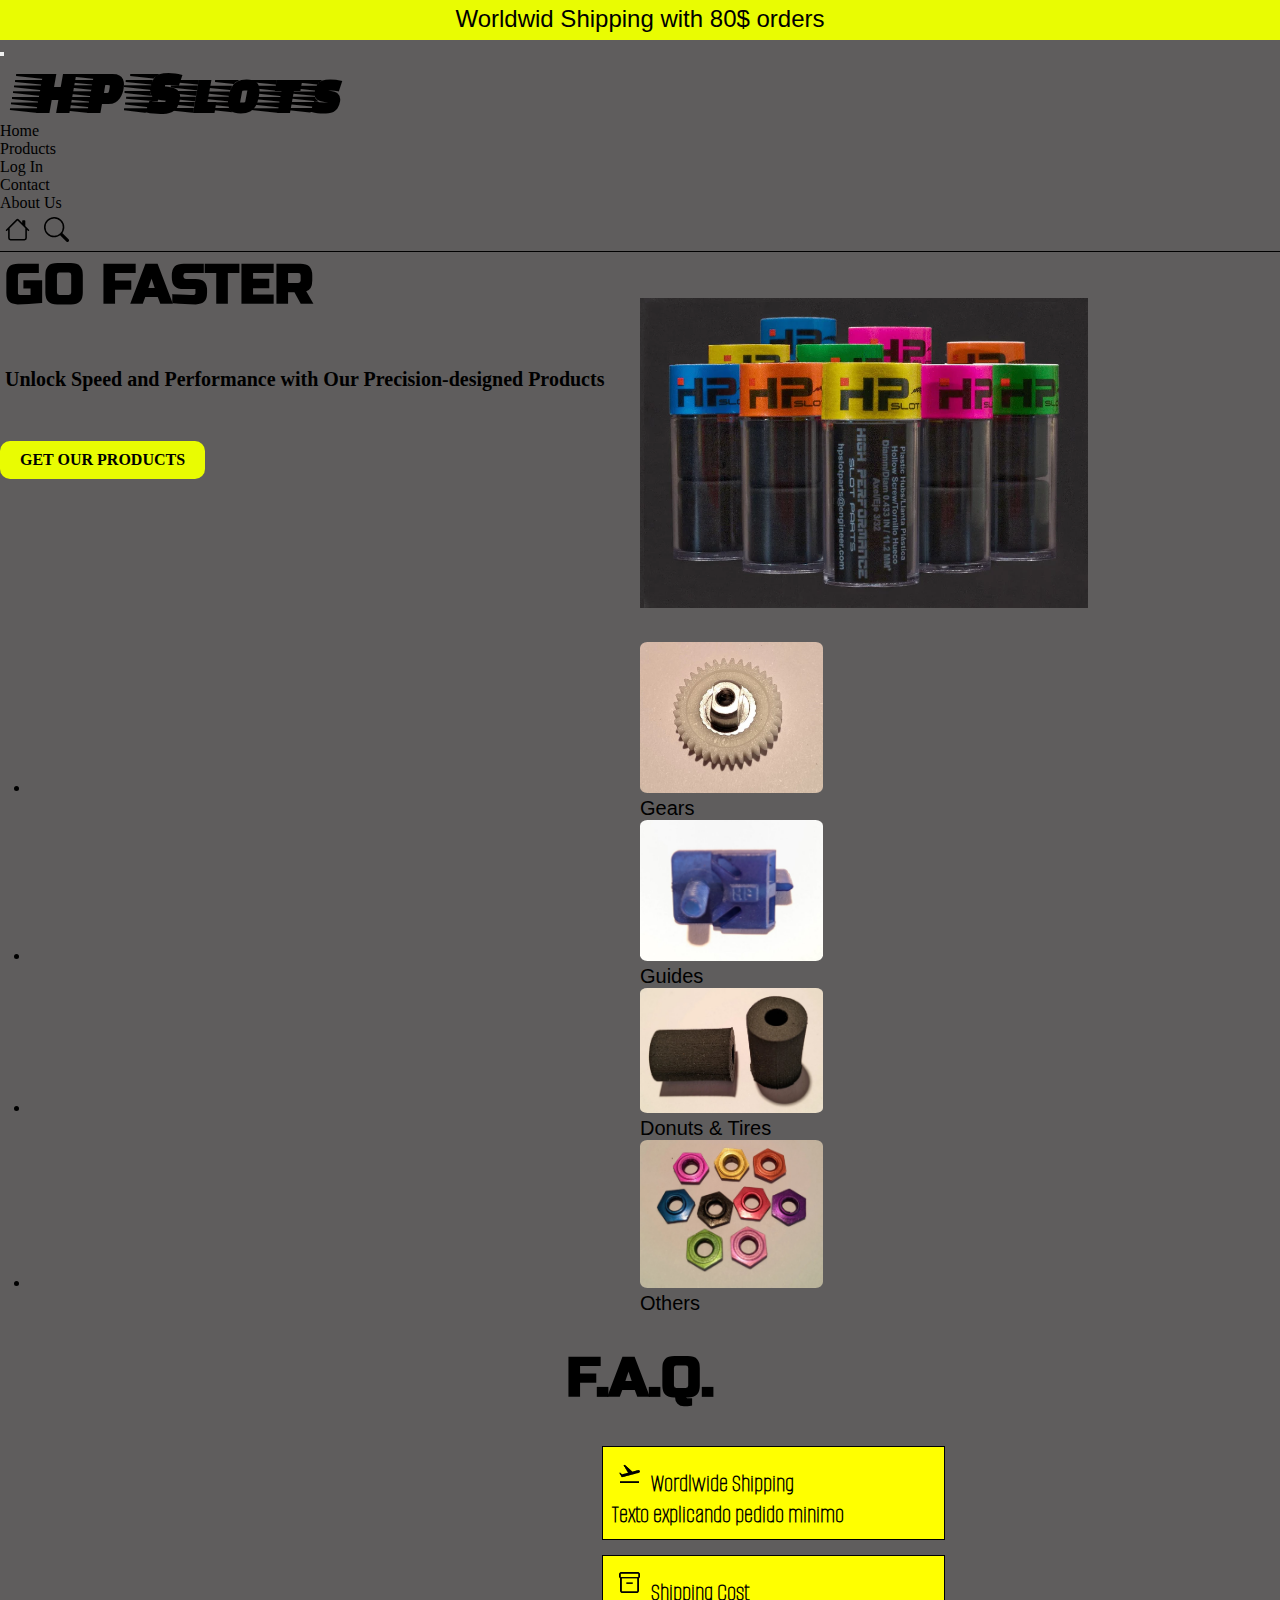
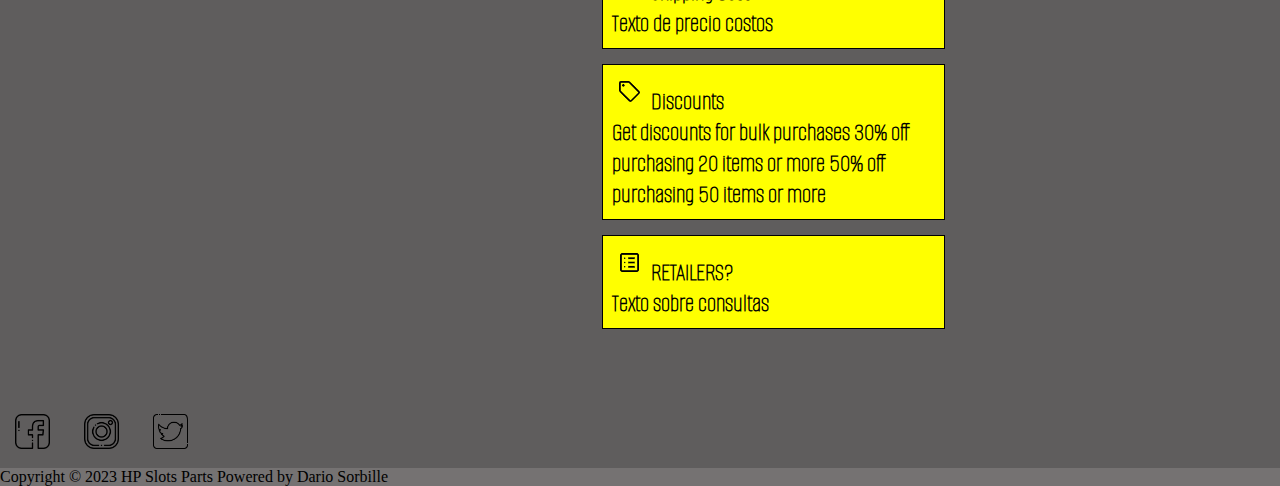
<file: index.html>
<!DOCTYPE html>
<html lang="en">
<head>
    <meta charset="UTF-8">
    <meta http-equiv="X-UA-Compatible" content="IE=edge">
    <meta name="viewport" content="width=device-width, initial-scale=1.0">
    <meta name="description" content="Hp Slot fabrica las mejores ruedas al gusto del consumidor para su mejor adherencia a la pista de coches de radio control ">
    <meta name="keywords" content="ruedas, escalectric, carrera, insumo, velocidad, economico, competencia">    
    <title>HP Slots - Home</title>
    <link rel="stylesheet" href="./IMAGENES/logo.png">
    <link rel="stylesheet" href="./CODIGO/scss/main.css">
    <link href="https://cdn.jsdelivr.net/npm/bootstrap@5.3.0/dist/css/bootstrap.min.css" rel="stylesheet" integrity="sha384-9ndCyUaIbzAi2FUVXJi0CjmCapSmO7SnpJef0486qhLnuZ2cdeRhO02iuK6FUUVM" crossorigin="anonymous"> <!--BootStrap-->
</head>
<body class="body">
 <header id="header"><!--Menu-->
    <p>Worldwid Shipping with 80$ orders</p>  <!--Banner Superior-->       
    <nav class="navbar navbar-expand-md navbar-light"> <!--Barra Navegacion-->
      <div class="container-fluid">
        <button class="navbar-toggler" type="button" data-bs-toggle="collapse" data-bs-target="#navbar-toggler" aria-controls="navbarTogglerDemo01" aria-expanded="false" aria-label="Toggle navigation">
          <span class="navbar-toggler-icon"></span>
        </button>
        <div class="collapse navbar-collapse" id="navbar-toggler">
          <a class="navbar-brand" href="./index.html"><h1>HP Slots</h1></a>
          <ul class="navbar-nav me-auto mb-2 mb-lg-0">
            <li class="nav-item">
              <a class="nav-link active" aria-current="page" href="./index.html">Home</a>
            </li>
            <li class="nav-item">
              <a class="nav-link" href="./CODIGO/html/productos.html">Products</a>
            </li>
            <li class="nav-item">
              <a class="nav-link" href="./CODIGO/html/login.html">Log In</a>
            </li>
            <li class="nav-item">
              <a class="nav-link" href="./CODIGO/html/contacto.html">Contact</a>
            </li>
            <li class="nav-item">
              <a class="nav-link" href="./CODIGO/html/abaoutUs.html">About Us</a>
            </li>
          </ul>
          <a href="./index.html"><img src="../IMAGENES/icons/house.svg" alt="home" class="iconLink" ></a>
        <a href="https://www.google.com.ar/" target="_blank"><img src="../IMAGENES/icons/search.svg" alt="busqueda" class="iconLink" ></a>
        </div>
      </div>
    </nav>    
 </header>
 <main>
     <section>  <!--Banner Estatico-->  
        <div class="textDescrip">
            <h2>GO FASTER</h2>
            <p>Unlock Speed and Performance with Our Precision-designed Products</p>
            <div class="boton">            
              <a href="./CODIGO/html/productos.html">GET OUR PRODUCTS</a>
            </div>
            <img src="../IMAGENES/FrascosHp.jpg" alt="FrascosHp" class="frascosHp">
        </div>
     </section>   
     <section class="listadoProduc"><!--Productos x 4-->      
            <ul>
              <li><a href="./productos.html">
                      <img src="../IMAGENES/productos/engranaje1.jpg" alt="engranaje" class="styleProduc">  
                      <p>Gears</p>
                  </a>
              </li>
              <li><a href="./productos.html">
                      <img src="../IMAGENES/productos/guia1.jpg" alt="guia" class="styleProduc">
                      <p>Guides</p>
                    </a>
              </li>
              <li><a href="./productos.html">
                      <img src="../IMAGENES/productos/rueda1.jpg" alt="rueda" class="styleProduc">
                      <p>Donuts & Tires</p>
                    </a>
              </li>
              <li><a href="./productos.html">
                      <img src="../IMAGENES/productos/arandelas.jpg" alt="arandelas" class="styleProduc">
                      <p>Others</p>
                    </a>
              </li>
            </ul>
    </section>   
     <section> <!--F.A.Q.-->
        <div id="FAQ">
          <div class="textDescrip">
            <h3>F.A.Q.</h3>
          </div>
            <div class="listadoFaq">          
             <dl>
                <div class="listadoFaqItem">
                 <dt><img src="../IMAGENES/icons/plane.png" alt="avion" class="iconLink"> Wordlwide Shipping</dt>
                 <dd>Texto explicando pedido minimo</dd>
                </div>
                <div class="listadoFaqItem">
                 <dt><img src="../IMAGENES/icons/boxInventori.png" alt="caja" class="iconLink"> Shipping Cost</dt>
                 <dd>Texto de precio costos</dd>
                </div>
                <div class="listadoFaqItem">
                 <dt><img src="../IMAGENES/icons/tag.png" alt="tag" class="iconLink"> Discounts</dt>
                 <dd>Get discounts for bulk purchases
                     30% off purchasing 20 items or more
                     50% off purchasing 50 items or more
                 </dd>
                </div>
                <div class="listadoFaqItem">
                 <dt><img src="../IMAGENES/icons/list.png" alt="list" class="iconLink"> RETAILERS?</dt>
                 <dd>Texto sobre consultas</dd>       
                </div>
             </dl>
            </div>
        </div>
    </section>
 </main>
 <footer class="text-center text-white" style="background-color:  rgb(95, 93, 93);">
      <!-- Grid container -->
      <div class="container pt-4">
        <!-- Section: Social media -->
        <section>
          <!-- Facebook -->
          <a
            class="btn btn-link btn-floating"
            href="#"
            role="button">
          <img src="../IMAGENES/icons/facebook .png" alt="facebook" class="iconRedes">
          </a>
          <!-- Instagram -->
          <a
            class="btn btn-link btn-floating "
            href="#!"
            role="button">
            <img src="../IMAGENES/icons/instagram.png" alt="instagram" class="iconRedes">
          </a>    
          <!-- Twitter -->
          <a
            class="btn btn-link btn-floating"
            href="#!"
            role="button">
            <img src="../IMAGENES/icons/twitter.png" alt="twitter" class="iconRedes">
          </a>
        </section>
        <!-- Section: Social media -->
      </div>
      <!-- Grid container -->    
      <!-- Copyright -->
      <div class="text-center text-dark p-3" style="background-color:  rgb(117, 114, 114);">
       <p>Copyright © 2023 HP Slots Parts Powered by Dario Sorbille</p>
      </div>
      <!-- Copyright -->
 </footer>    
<script src="https://cdn.jsdelivr.net/npm/bootstrap@5.3.0/dist/js/bootstrap.bundle.min.js" integrity="sha384-geWF76RCwLtnZ8qwWowPQNguL3RmwHVBC9FhGdlKrxdiJJigb/j/68SIy3Te4Bkz" crossorigin="anonymous"></script> <!--JS BootStrap-->
</body>
</html>
</file>
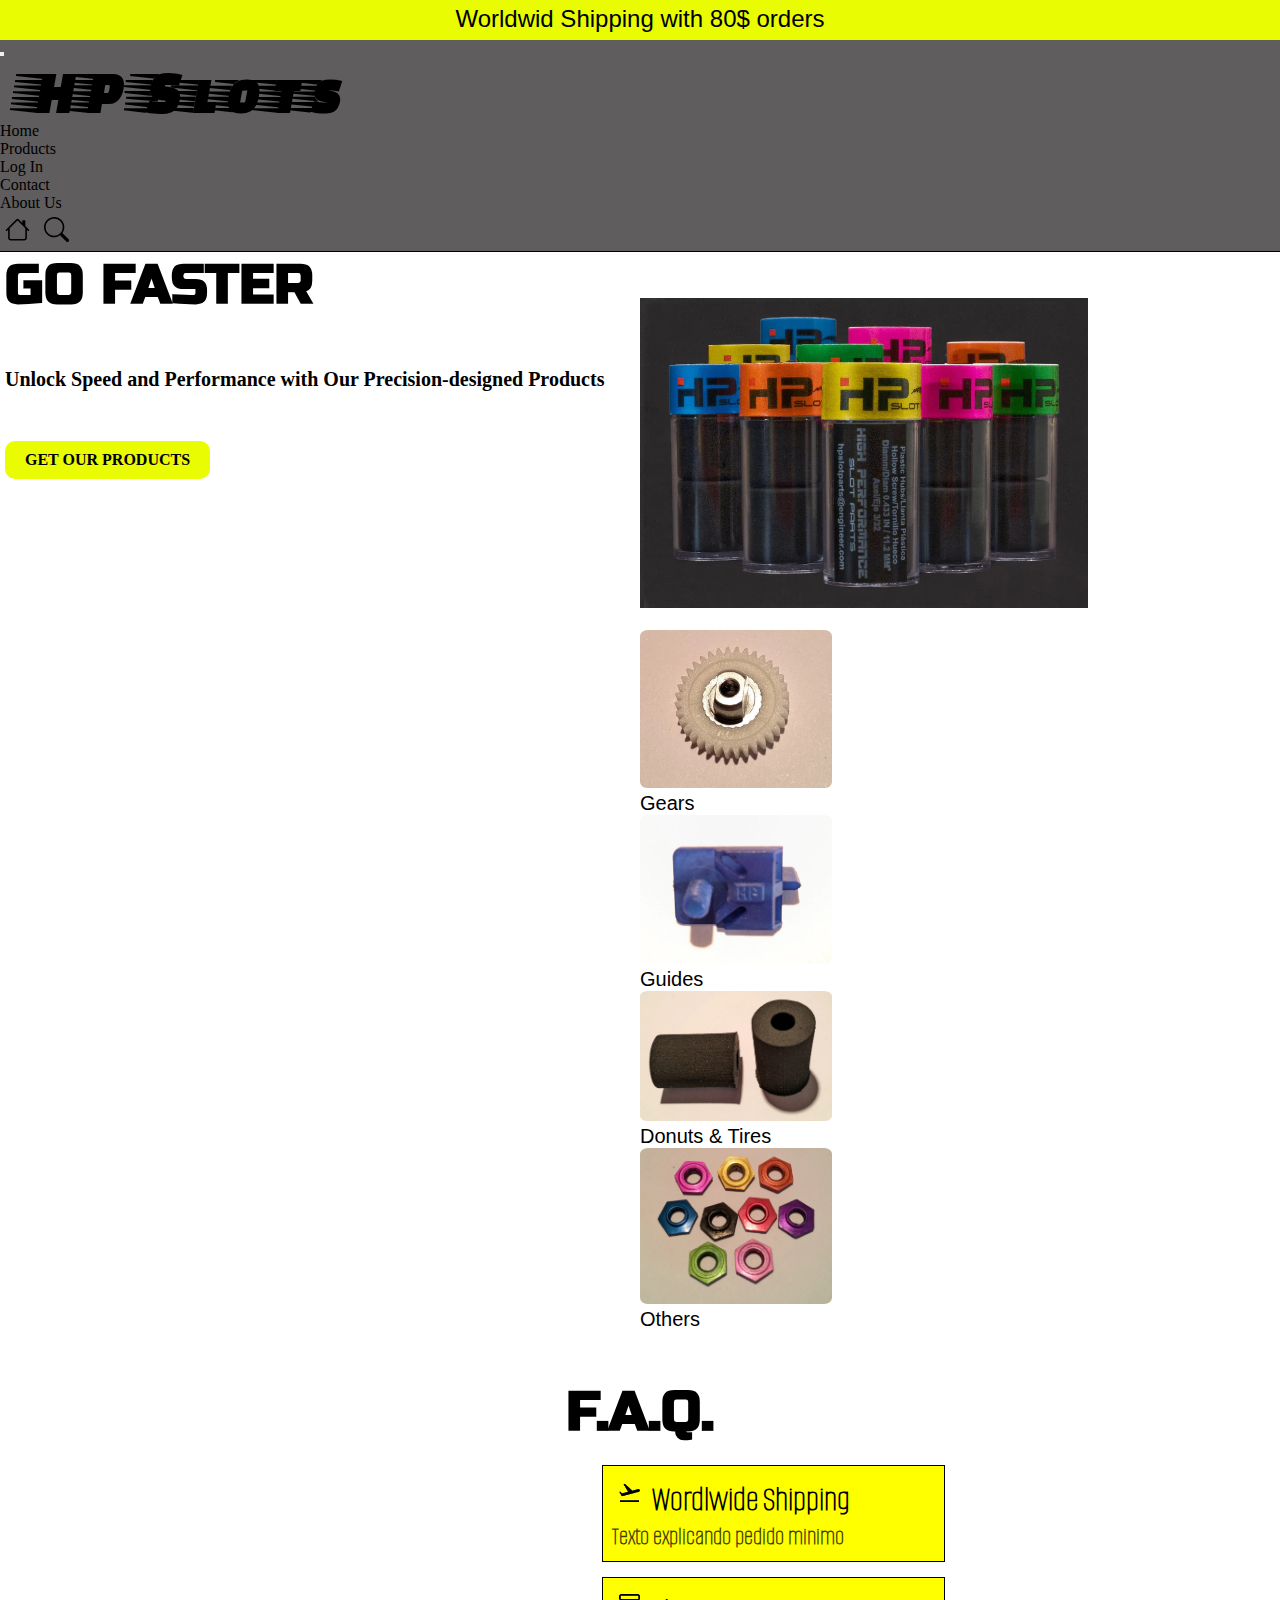
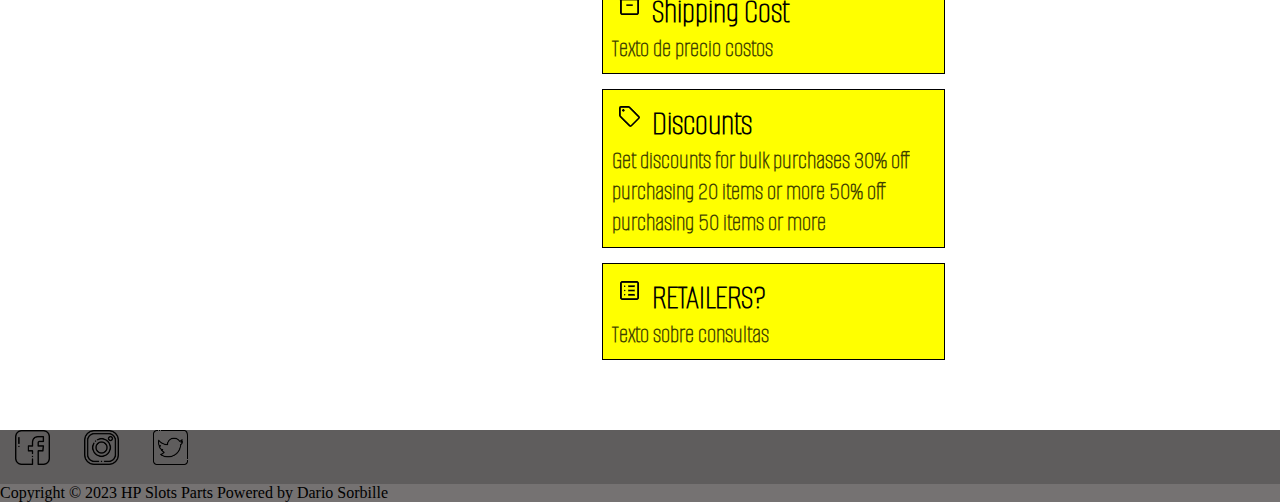
<file: CODIGO/index.html>
<!DOCTYPE html>
<html lang="en">
<head>
    <meta charset="UTF-8">
    <meta http-equiv="X-UA-Compatible" content="IE=edge">
    <meta name="viewport" content="width=device-width, initial-scale=1.0">
    <title>HP Slots - Home</title>
    <link rel="icon" href="../IMAGENES/logo.png">
    <link rel="stylesheet" href="./style.css">
    <link href="https://cdn.jsdelivr.net/npm/bootstrap@5.3.0/dist/css/bootstrap.min.css" rel="stylesheet" integrity="sha384-9ndCyUaIbzAi2FUVXJi0CjmCapSmO7SnpJef0486qhLnuZ2cdeRhO02iuK6FUUVM" crossorigin="anonymous"> <!--BootStrap-->
</head>
<body>
 <header id="header"><!--Menu-->
    <p>Worldwid Shipping with 80$ orders</p>  <!--Banner Superior-->       
    <nav class="navbar navbar-expand-md navbar-light"> <!--Barra Navegacion-->
      <div class="container-fluid">
        <button class="navbar-toggler" type="button" data-bs-toggle="collapse" data-bs-target="#navbar-toggler" aria-controls="navbarTogglerDemo01" aria-expanded="false" aria-label="Toggle navigation">
          <span class="navbar-toggler-icon"></span>
        </button>
        <div class="collapse navbar-collapse" id="navbar-toggler">
          <a class="navbar-brand" href="./index.html"><h1>HP Slots</h1></a>
          <ul class="navbar-nav me-auto mb-2 mb-lg-0">
            <li class="nav-item">
              <a class="nav-link active" aria-current="page" href="./index.html">Home</a>
            </li>
            <li class="nav-item">
              <a class="nav-link" href="./productos.html">Products</a>
            </li>
            <li class="nav-item">
              <a class="nav-link" href="./login.html">Log In</a>
            </li>
            <li class="nav-item">
              <a class="nav-link" href="./contacto.html">Contact</a>
            </li>
            <li class="nav-item">
              <a class="nav-link" href="./abaoutUs.html">About Us</a>
            </li>
          </ul>
          <a href="./index.html"><img src="../IMAGENES/icons/house.svg" alt="home" class="iconLink" ></a>
        <a href="https://www.google.com.ar/" target="_blank"><img src="../IMAGENES/icons/search.svg" alt="busqueda" class="iconLink" ></a>
        </div>
      </div>
    </nav>    
 </header>
 <main>
     <section>  <!--Banner Estatico-->  
        <div class="textDescrip">
            <h2>GO FASTER</h2>
            <p>Unlock Speed and Performance with Our Precision-designed Products</p>
            <div class="boton">            
              <a href="./productos.html">GET OUR PRODUCTS</a>
            </div>
            <img src="../IMAGENES/FrascosHp.jpg" alt="FrascosHp" class="frascosHp">
        </div>
     </section>   
     <section class="listadoProduc"><!--Productos x 4-->      
            <ul>
              <li><a href="./productos.html">
                      <img src="../IMAGENES/productos/engranaje1.jpg" alt="engranaje" class="styleProduc">  
                      <p>Gears</p>
                  </a>
              </li>
              <li><a href="./productos.html">
                      <img src="../IMAGENES/productos/guia1.jpg" alt="guia" class="styleProduc">
                      <p>Guides</p>
                    </a>
              </li>
              <li><a href="./productos.html">
                      <img src="../IMAGENES/productos/rueda1.jpg" alt="rueda" class="styleProduc">
                      <p>Donuts & Tires</p>
                    </a>
              </li>
              <li><a href="./productos.html">
                      <img src="../IMAGENES/productos/arandelas.jpg" alt="arandelas" class="styleProduc">
                      <p>Others</p>
                    </a>
              </li>
            </ul>
    </section>   
     <section> <!--F.A.Q.-->
        <div id="FAQ">
          <div class="textDescrip">
            <h3>F.A.Q.</h3>
          </div>
            <div class="listadoFaq">          
             <dl>
                <div class="listadoFaqItem">
                 <dt><img src="../IMAGENES/icons/plane.png" alt="avion" class="iconLink"> Wordlwide Shipping</dt>
                 <dd>Texto explicando pedido minimo</dd>
                </div>
                <div class="listadoFaqItem">
                 <dt><img src="../IMAGENES/icons/boxInventori.png" alt="caja" class="iconLink"> Shipping Cost</dt>
                 <dd>Texto de precio costos</dd>
                </div>
                <div class="listadoFaqItem">
                 <dt><img src="../IMAGENES/icons/tag.png" alt="tag" class="iconLink"> Discounts</dt>
                 <dd>Get discounts for bulk purchases
                     30% off purchasing 20 items or more
                     50% off purchasing 50 items or more
                 </dd>
                </div>
                <div class="listadoFaqItem">
                 <dt><img src="../IMAGENES/icons/list.png" alt="list" class="iconLink"> RETAILERS?</dt>
                 <dd>Texto sobre consultas</dd>       
                </div>
             </dl>
            </div>
        </div>
    </section>
 </main>
 <footer class="text-center text-white" style="background-color:  rgb(95, 93, 93);">
      <!-- Grid container -->
      <div class="container pt-4">
        <!-- Section: Social media -->
        <section>
          <!-- Facebook -->
          <a
            class="btn btn-link btn-floating"
            href="#"
            role="button">
          <img src="../IMAGENES/icons/facebook .png" alt="facebook" class="iconRedes">
          </a>
          <!-- Instagram -->
          <a
            class="btn btn-link btn-floating "
            href="#!"
            role="button">
            <img src="../IMAGENES/icons/instagram.png" alt="instagram" class="iconRedes">
          </a>    
          <!-- Twitter -->
          <a
            class="btn btn-link btn-floating"
            href="#!"
            role="button">
            <img src="../IMAGENES/icons/twitter.png" alt="twitter" class="iconRedes">
          </a>
        </section>
        <!-- Section: Social media -->
      </div>
      <!-- Grid container -->    
      <!-- Copyright -->
      <div class="text-center text-dark p-3" style="background-color:  rgb(117, 114, 114);">
       <p>Copyright © 2023 HP Slots Parts Powered by Dario Sorbille</p>
      </div>
      <!-- Copyright -->
 </footer>    
<script src="https://cdn.jsdelivr.net/npm/bootstrap@5.3.0/dist/js/bootstrap.bundle.min.js" integrity="sha384-geWF76RCwLtnZ8qwWowPQNguL3RmwHVBC9FhGdlKrxdiJJigb/j/68SIy3Te4Bkz" crossorigin="anonymous"></script> <!--JS BootStrap-->
</body>
</html>
</file>
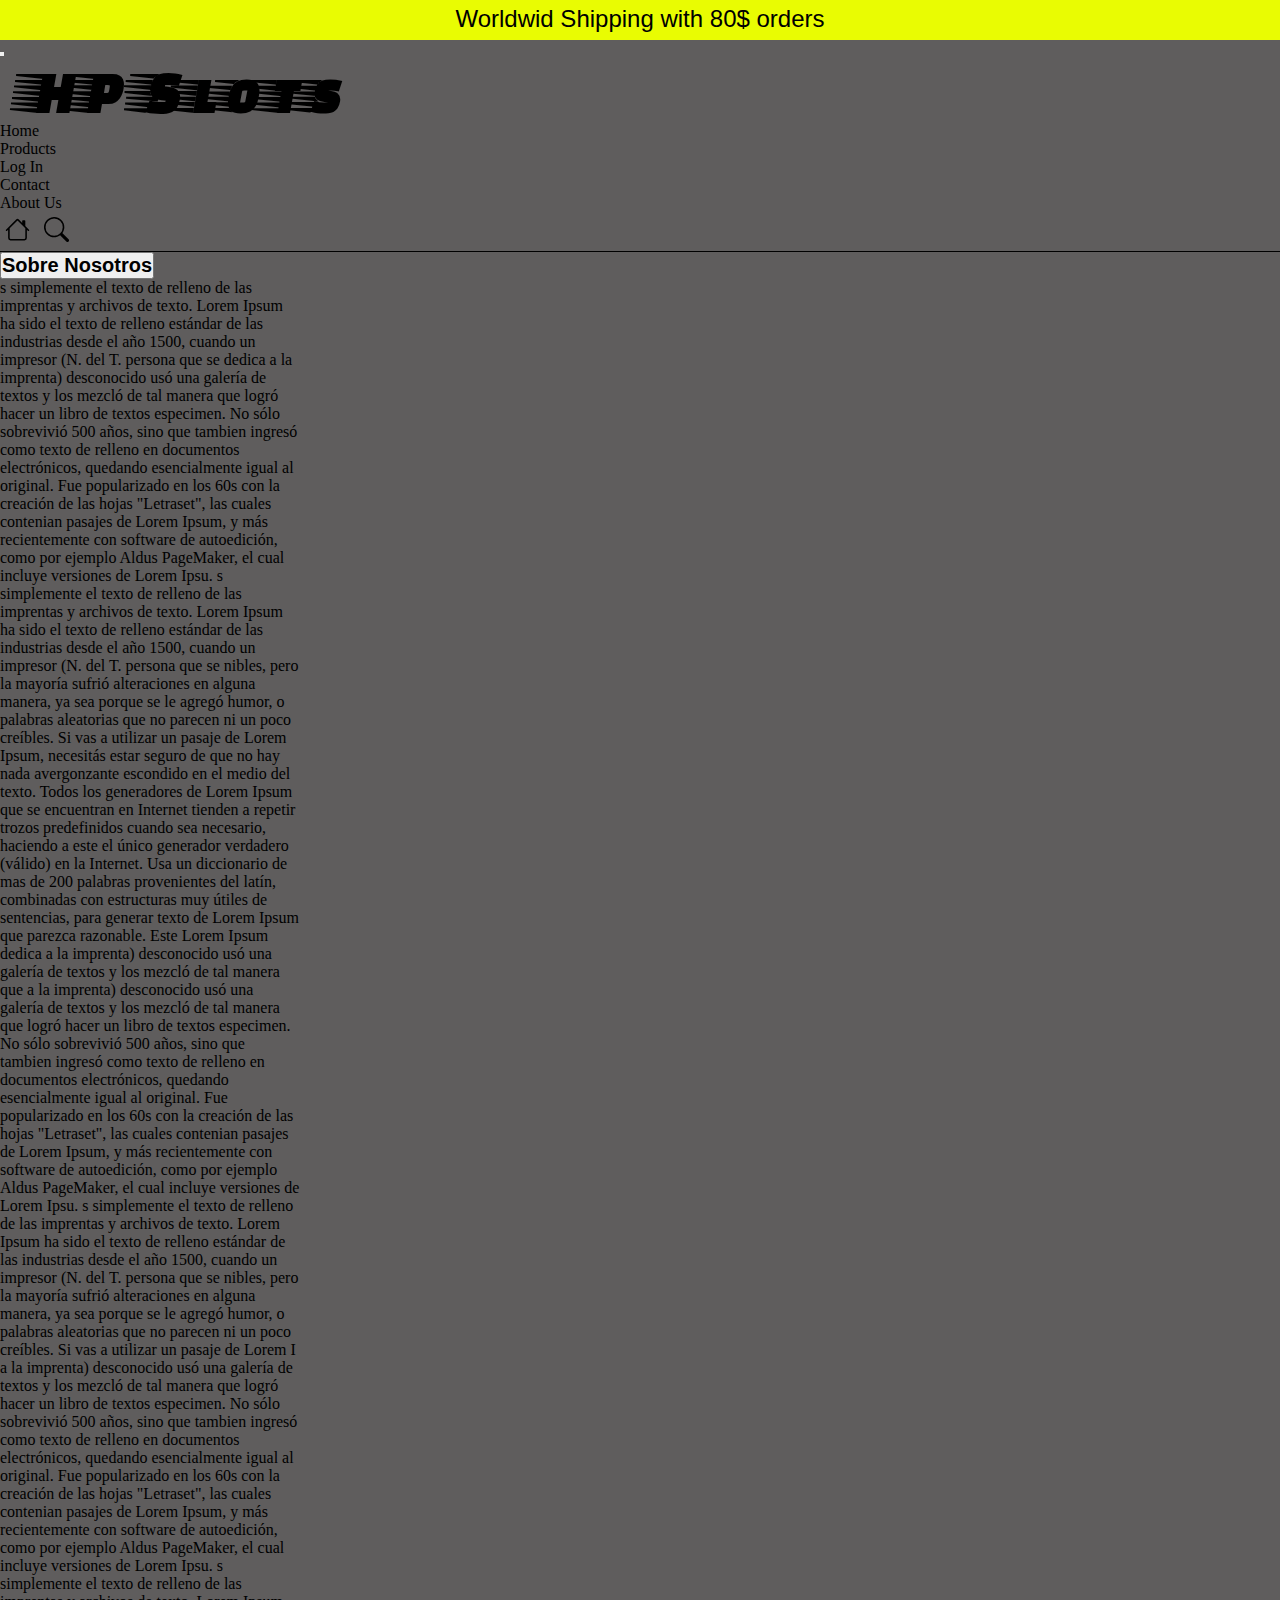
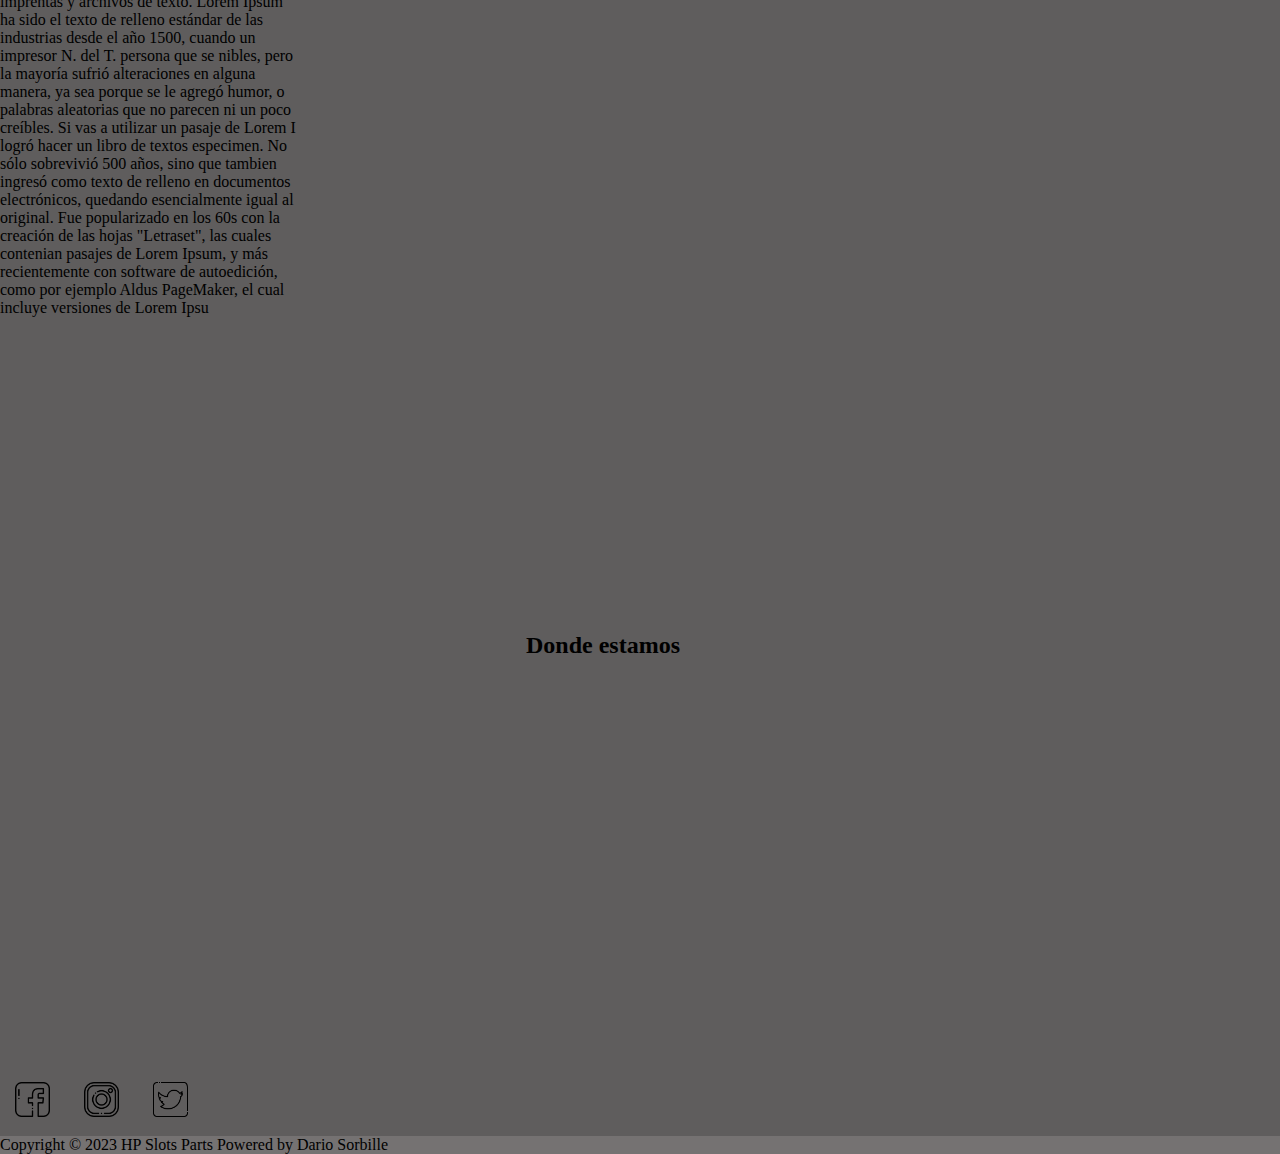
<file: CODIGO/abaoutUs.html>
<!DOCTYPE html>
<html lang="en">
<head>
    <meta charset="UTF-8">
    <meta http-equiv="X-UA-Compatible" content="IE=edge">
    <meta name="viewport" content="width=device-width, initial-scale=1.0">
    <title>HP Slots - About Us</title>
    <link rel="icon" href="../IMAGENES/logo.png">
    <link rel="stylesheet" href="./style.css">
    <link href="https://cdn.jsdelivr.net/npm/bootstrap@5.3.0/dist/css/bootstrap.min.css" rel="stylesheet" integrity="sha384-9ndCyUaIbzAi2FUVXJi0CjmCapSmO7SnpJef0486qhLnuZ2cdeRhO02iuK6FUUVM" crossorigin="anonymous"> <!--BootStrap-->
</head>
<body class="body"> 
  <header id="header"><!--Menu-->
        <p>Worldwid Shipping with 80$ orders</p>  <!--Banner Superior-->       
        <nav class="navbar navbar-expand-md navbar-light"> <!--Barra Navegacion-->
          <div class="container-fluid">
            <button class="navbar-toggler" type="button" data-bs-toggle="collapse" data-bs-target="#navbar-toggler" aria-controls="navbarTogglerDemo01" aria-expanded="false" aria-label="Toggle navigation">
              <span class="navbar-toggler-icon"></span>
            </button>
            <div class="collapse navbar-collapse" id="navbar-toggler">
              <a class="navbar-brand" href="./index.html"><h1>HP Slots</h1></a>
              <ul class="navbar-nav me-auto mb-2 mb-lg-0">
                <li class="nav-item">
                  <a class="nav-link active" aria-current="page" href="./index.html">Home</a>
                </li>
                <li class="nav-item">
                  <a class="nav-link" href="./productos.html">Products</a>
                </li>
                <li class="nav-item">
                  <a class="nav-link" href="./login.html">Log In</a>
                </li>
                <li class="nav-item">
                  <a class="nav-link" href="./contacto.html">Contact</a>
                </li>
                <li class="nav-item">
                  <a class="nav-link" href="./abaoutUs.html">About Us</a>
                </li>
              </ul>
              <a href="./index.html"><img src="../IMAGENES/icons/house.svg" alt="home" class="iconLink" ></a>
            <a href="https://www.google.com.ar/" target="_blank"><img src="../IMAGENES/icons/search.svg" alt="busqueda" class="iconLink" ></a>
            </div>
          </div>
        </nav>    
    </header>
 <main>
  <section >
    <p>
        <button class=" btn btn-primary" type="button" data-bs-toggle="collapse" data-bs-target="#collapseWidthExample" aria-expanded="false" aria-controls="collapseWidthExample">
            <h2>Sobre Nosotros</h2>
        </button>
      </p>
      <div style="min-height: 120px;">
        <div class="collapse collapse-horizontal" id="collapseWidthExample">
          <div class="card card-body" style="width: 300px;">
            <p>s simplemente el texto de relleno de las imprentas y archivos de texto. Lorem Ipsum ha sido el texto de relleno estándar de las industrias desde el año 1500, cuando un impresor (N. del T. persona que se dedica a la imprenta) desconocido usó una galería de textos y los mezcló de tal manera que logró hacer un libro de textos especimen. No sólo sobrevivió 500 años, sino que tambien ingresó como texto de relleno en documentos electrónicos, quedando esencialmente igual al original. Fue popularizado en los 60s con la creación de las hojas "Letraset", las cuales contenian pasajes de Lorem Ipsum, y más recientemente con software de autoedición, como por ejemplo Aldus PageMaker, el cual incluye versiones de Lorem Ipsu. s simplemente el texto de relleno de las imprentas y archivos de texto. Lorem Ipsum ha sido el texto de relleno estándar de las industrias desde el año 1500, cuando un impresor (N. del T. persona que se nibles, pero la mayoría sufrió alteraciones en alguna manera, ya sea porque se le agregó humor, o palabras aleatorias que no parecen ni un poco creíbles. Si vas a utilizar un pasaje de Lorem Ipsum, necesitás estar seguro de que no hay nada avergonzante escondido en el medio del texto. Todos los generadores de Lorem Ipsum que se encuentran en Internet tienden a repetir trozos predefinidos cuando sea necesario, haciendo a este el único generador verdadero (válido) en la Internet. Usa un diccionario de mas de 200 palabras provenientes del latín, combinadas con estructuras muy útiles de sentencias, para generar texto de Lorem Ipsum que parezca razonable. Este Lorem Ipsum dedica a la imprenta) desconocido usó una galería de textos y los mezcló de tal manera que a la imprenta) desconocido usó una galería de textos y los mezcló de tal manera que logró hacer un libro de textos especimen. No sólo sobrevivió 500 años, sino que tambien ingresó como texto de relleno en documentos electrónicos, quedando esencialmente igual al original. Fue popularizado en los 60s con la creación de las hojas "Letraset", las cuales contenian pasajes de Lorem Ipsum, y más recientemente con software de autoedición, como por ejemplo Aldus PageMaker, el cual incluye versiones de Lorem Ipsu. s simplemente el texto de relleno de las imprentas y archivos de texto. Lorem Ipsum ha sido el texto de relleno estándar de las industrias desde el año 1500, cuando un impresor (N. del T. persona que se nibles, pero la mayoría sufrió alteraciones en alguna manera, ya sea porque se le agregó humor, o palabras aleatorias que no parecen ni un poco creíbles. Si vas a utilizar un pasaje de Lorem I a la imprenta) desconocido usó una galería de textos y los mezcló de tal manera que logró hacer un libro de textos especimen. No sólo sobrevivió 500 años, sino que tambien ingresó como texto de relleno en documentos electrónicos, quedando esencialmente igual al original. Fue popularizado en los 60s con la creación de las hojas "Letraset", las cuales contenian pasajes de Lorem Ipsum, y más recientemente con software de autoedición, como por ejemplo Aldus PageMaker, el cual incluye versiones de Lorem Ipsu. s simplemente el texto de relleno de las imprentas y archivos de texto. Lorem Ipsum ha sido el texto de relleno estándar de las industrias desde el año 1500, cuando un impresor N. del T. persona que se nibles, pero la mayoría sufrió alteraciones en alguna manera, ya sea porque se le agregó humor, o palabras aleatorias que no parecen ni un poco creíbles. Si vas a utilizar un pasaje de Lorem I logró hacer un libro de textos especimen. No sólo sobrevivió 500 años, sino que tambien ingresó como texto de relleno en documentos electrónicos, quedando esencialmente igual al original. Fue popularizado en los 60s con la creación de las hojas "Letraset", las cuales contenian pasajes de Lorem Ipsum, y más recientemente con software de autoedición, como por ejemplo Aldus PageMaker, el cual incluye versiones de Lorem Ipsu</p>
          </div>
        </div>
      </div> 

 </section>
 <section>
 <div class="align-content-center space-around">  <!--Enlaces Absolutos-->
    <div class="videoYoutube">
    <iframe width="560" height="315" src="https://www.youtube.com/embed/24Ltr2v-Y-Q" title="YouTube video player" frameborder="0" allow="accelerometer; autoplay; clipboard-write; encrypted-media; gyroscope; picture-in-picture; web-share" allowfullscreen></iframe>
    </div>
    <div class="mapa">
    <h2>Donde estamos</h2>
    <iframe src="https://www.google.com/maps/embed?pb=!1m18!1m12!1m3!1d3456.0740846496!2d31.12992057614561!3d29.977300821747736!2m3!1f0!2f0!3f0!3m2!1i1024!2i768!4f13.1!3m3!1m2!1s0x14584f7de239bbcd%3A0xca7474355a6e368b!2sPir%C3%A1mides%20de%20Giza!5e0!3m2!1ses-419!2sar!4v1683414864240!5m2!1ses-419!2sar" width="600" height="450" style="border:0;" allowfullscreen="" loading="lazy" referrerpolicy="no-referrer-when-downgrade"></iframe>
</div>
 </div>
 </section>
</main>
<footer class="text-center text-white" style="background-color:  rgb(95, 93, 93);">
  <!-- Grid container -->
  <div class="container pt-4">
    <!-- Section: Social media -->
    <section>
      <!-- Facebook -->
      <a
        class="btn btn-link btn-floating"
        href="#"
        role="button">
      <img src="../IMAGENES/icons/facebook .png" alt="facebook" class="iconRedes">
      </a>
      <!-- Instagram -->
      <a
        class="btn btn-link btn-floating "
        href="#!"
        role="button">
        <img src="../IMAGENES/icons/instagram.png" alt="instagram" class="iconRedes">
      </a>    
      <!-- Twitter -->
      <a
        class="btn btn-link btn-floating"
        href="#!"
        role="button">
        <img src="../IMAGENES/icons/twitter.png" alt="twitter" class="iconRedes">
      </a>
    </section>
    <!-- Section: Social media -->
  </div>
  <!-- Grid container -->    
  <!-- Copyright -->
  <div class="text-center text-dark p-3" style="background-color:  rgb(117, 114, 114);">
   <p>Copyright © 2023 HP Slots Parts Powered by Dario Sorbille</p>
  </div>
  <!-- Copyright -->
</footer> 
<script src="https://cdn.jsdelivr.net/npm/bootstrap@5.3.0/dist/js/bootstrap.bundle.min.js" integrity="sha384-geWF76RCwLtnZ8qwWowPQNguL3RmwHVBC9FhGdlKrxdiJJigb/j/68SIy3Te4Bkz" crossorigin="anonymous"></script> <!--JS BootStrap-->
</body>
</html>
</file>
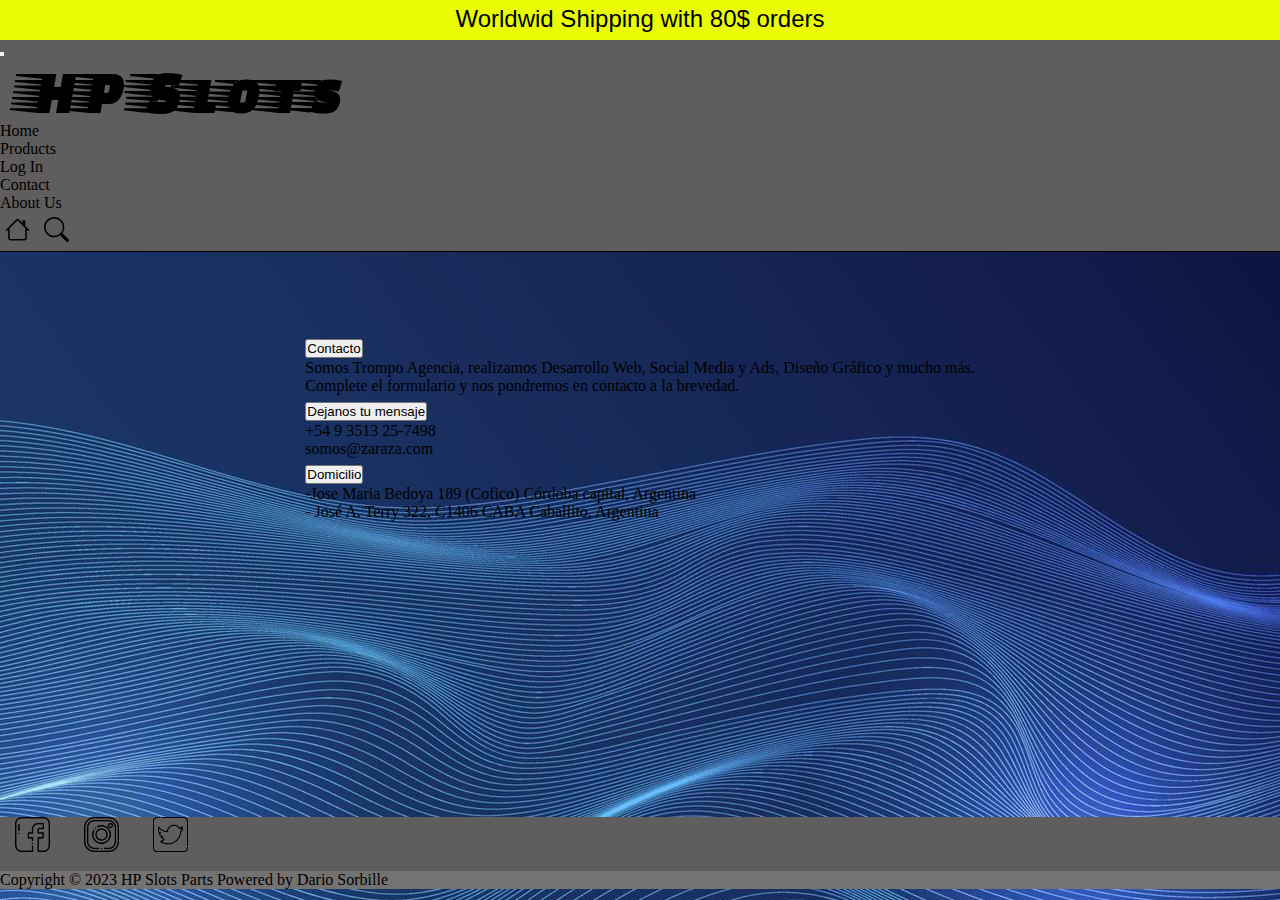
<file: CODIGO/contacto.html>
<!DOCTYPE html>
<html lang="en">
<head>
    <meta charset="UTF-8">
    <meta http-equiv="X-UA-Compatible" content="IE=edge">
    <meta name="viewport" content="width=device-width, initial-scale=1.0">
    <title>HP Slots - Contact</title>
    <link rel="icon" href="../IMAGENES/logo.png">
    <link rel="stylesheet" href="./style.css">
    <link href="https://cdn.jsdelivr.net/npm/bootstrap@5.3.0/dist/css/bootstrap.min.css" rel="stylesheet" integrity="sha384-9ndCyUaIbzAi2FUVXJi0CjmCapSmO7SnpJef0486qhLnuZ2cdeRhO02iuK6FUUVM" crossorigin="anonymous"> <!--BootStrap-->
</head>  
<body class="bodyContac"> 
 <header id="header"><!--Menu-->
        <p>Worldwid Shipping with 80$ orders</p>  <!--Banner Superior-->       
        <nav class="navbar navbar-expand-md navbar-light"> <!--Barra Navegacion-->
          <div class="container-fluid">
            <button class="navbar-toggler" type="button" data-bs-toggle="collapse" data-bs-target="#navbar-toggler" aria-controls="navbarTogglerDemo01" aria-expanded="false" aria-label="Toggle navigation">
              <span class="navbar-toggler-icon"></span>
            </button>
            <div class="collapse navbar-collapse" id="navbar-toggler">
              <a class="navbar-brand" href="./index.html"><h1>HP Slots</h1></a>
              <ul class="navbar-nav me-auto mb-2 mb-lg-0">
                <li class="nav-item">
                  <a class="nav-link active" aria-current="page" href="./index.html">Home</a>
                </li>
                <li class="nav-item">
                  <a class="nav-link" href="./productos.html">Products</a>
                </li>
                <li class="nav-item">
                  <a class="nav-link" href="./login.html">Log In</a>
                </li>
                <li class="nav-item">
                  <a class="nav-link" href="./contacto.html">Contact</a>
                </li>
                <li class="nav-item">
                  <a class="nav-link" href="./abaoutUs.html">About Us</a>
                </li>
              </ul>
              <a href="./index.html"><img src="../IMAGENES/icons/house.svg" alt="home" class="iconLink" ></a>
            <a href="https://www.google.com.ar/" target="_blank"><img src="../IMAGENES/icons/search.svg" alt="busqueda" class="iconLink" ></a>
            </div>
          </div>
        </nav>    
 </header>
 <main> 
  <section class="containerContact">
     <div class="accordion" id="accordionExample">
      <div class="accordion-item ">
        <h2 class="accordion-header ">
          <button class="accordion-button collapsed" type="button" data-bs-toggle="collapse" data-bs-target="#panelsStayOpen-collapseOne" aria-expanded="false" aria-controls="panelsStayOpen-collapseOne">
            Contacto
          </button>
        </h2>
        <div id="panelsStayOpen-collapseOne" class="accordion-collapse collaps ">
          <div class="accordion-body">
            <p>Somos Trompo Agencia, realizamos Desarrollo Web, Social Media y Ads, Diseño Gráfico y mucho más.</p>
            <p>Complete el formulario y nos pondremos en contacto a la brevedad.</p>
          </div>
        </div>
      </div>
      <div class="accordion-item">
        <h2 class="accordion-header">
          <button class="accordion-button collapsed" type="button" data-bs-toggle="collapse" data-bs-target="#panelsStayOpen-collapseTwo" aria-expanded="false" aria-controls="panelsStayOpen-collapseTwo">
            Dejanos tu mensaje
          </button>
        </h2>
        <div id="panelsStayOpen-collapseTwo" class="accordion-collapse collapse">
          <div class="accordion-body">
            <p>+54 9 3513 25-7498</p>
            <p>somos@zaraza.com</p>
          </div>
        </div>
      </div>
      <div class="accordion-item">
        <h2 class="accordion-header">
          <button class="accordion-button collapsed" type="button" data-bs-toggle="collapse" data-bs-target="#panelsStayOpen-collapseThree" aria-expanded="false" aria-controls="panelsStayOpen-collapseThree">
            Domicilio
          </button>
        </h2>
        <div id="panelsStayOpen-collapseThree" class="accordion-collapse collapse">
          <div class="accordion-body">
            <p>-Jose Maria Bedoya 189 (Cofico) Córdoba capital, Argentina</p>
            <p>- José A. Terry 322, C1406 CABA Caballito, Argentina</p>
          </div>
        </div>
      </div>
     </div>
  </section>
 </main>
 <footer class="text-center text-white" style="background-color:  rgb(95, 93, 93);">
  <!-- Grid container -->
  <div class="container pt-4">
    <!-- Section: Social media -->
    <section>
      <!-- Facebook -->
      <a
        class="btn btn-link btn-floating"
        href="#"
        role="button">
      <img src="../IMAGENES/icons/facebook .png" alt="facebook" class="iconRedes">
      </a>
      <!-- Instagram -->
      <a
        class="btn btn-link btn-floating "
        href="#!"
        role="button">
        <img src="../IMAGENES/icons/instagram.png" alt="instagram" class="iconRedes">
      </a>    
      <!-- Twitter -->
      <a
        class="btn btn-link btn-floating"
        href="#!"
        role="button">
        <img src="../IMAGENES/icons/twitter.png" alt="twitter" class="iconRedes">
      </a>
    </section>
    <!-- Section: Social media -->
  </div>
  <!-- Grid container -->    
  <!-- Copyright -->
  <div class="text-center text-dark p-3" style="background-color:  rgb(117, 114, 114);">
   <p>Copyright © 2023 HP Slots Parts Powered by Dario Sorbille</p>
  </div>
  <!-- Copyright -->
 </footer> 
<script src="https://cdn.jsdelivr.net/npm/bootstrap@5.3.0/dist/js/bootstrap.bundle.min.js" integrity="sha384-geWF76RCwLtnZ8qwWowPQNguL3RmwHVBC9FhGdlKrxdiJJigb/j/68SIy3Te4Bkz" crossorigin="anonymous"></script> <!--JS BootStrap-->
</body>
</html>
</file>
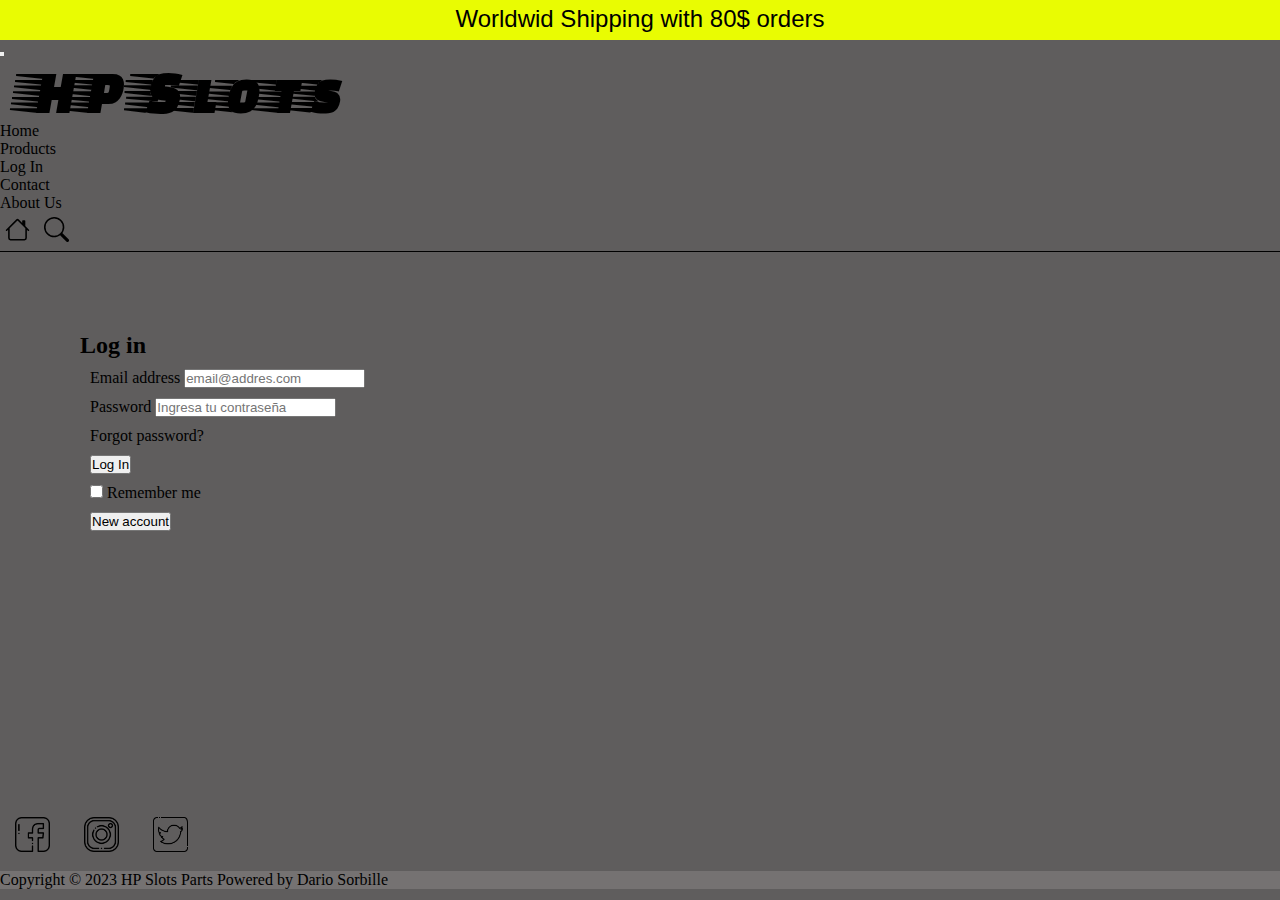
<file: CODIGO/login.html>
<!DOCTYPE html>
<html lang="en">
<head>
    <meta charset="UTF-8">
    <meta http-equiv="X-UA-Compatible" content="IE=edge">
    <meta name="viewport" content="width=device-width, initial-scale=1.0">
    <title>HP Slots - Log In</title>
    <link rel="icon" href="../IMAGENES/logo.png">
    <link rel="stylesheet" href="./style.css">
    <link href="https://cdn.jsdelivr.net/npm/bootstrap@5.3.0/dist/css/bootstrap.min.css" rel="stylesheet" integrity="sha384-9ndCyUaIbzAi2FUVXJi0CjmCapSmO7SnpJef0486qhLnuZ2cdeRhO02iuK6FUUVM" crossorigin="anonymous"> <!--BootStrap-->
</head>
<body class="body"> 
 <header id="header"><!--Menu-->
    <p>Worldwid Shipping with 80$ orders</p>  <!--Banner Superior-->       
    <nav class="navbar navbar-expand-md navbar-light"> <!--Barra Navegacion-->
      <div class="container-fluid">
        <button class="navbar-toggler" type="button" data-bs-toggle="collapse" data-bs-target="#navbar-toggler" aria-controls="navbarTogglerDemo01" aria-expanded="false" aria-label="Toggle navigation">
          <span class="navbar-toggler-icon"></span>
        </button>
        <div class="collapse navbar-collapse" id="navbar-toggler">
          <a class="navbar-brand" href="./index.html"><h1>HP Slots</h1></a>
          <ul class="navbar-nav me-auto mb-2 mb-lg-0">
            <li class="nav-item">
              <a class="nav-link active" aria-current="page" href="./index.html">Home</a>
            </li>
            <li class="nav-item">
              <a class="nav-link" href="./productos.html">Products</a>
            </li>
            <li class="nav-item">
              <a class="nav-link" href="./login.html">Log In</a>
            </li>
            <li class="nav-item">
              <a class="nav-link" href="./contacto.html">Contact</a>
            </li>
            <li class="nav-item">
              <a class="nav-link" href="./abaoutUs.html">About Us</a>
            </li>
          </ul>
          <a href="./index.html"><img src="../IMAGENES/icons/house.svg" alt="home" class="iconLink" ></a>
        <a href="https://www.google.com.ar/" target="_blank"><img src="../IMAGENES/icons/search.svg" alt="busqueda" class="iconLink" ></a>
        </div>
      </div>
    </nav>    
 </header>
 <main> <!--Formuluario de Log In//Boton NewAccount lleva al Home-->
  <div class="containerForm">
    <div class="row justify-content-center">
        <div class="col-md-3 col-lg-3>            
            <form class="recuadroForm" >
              <h2>Log in</h2>
                <div class="formItem">
                    <label for="email">Email address</label>
                    <input type="email" class="form-control" id="correo" placeholder="email@addres.com" required>
                </div>
                <div class="formItem">
                    <label for="password">Password</label>
                    <input type="password" class="form-control" id="password" placeholder="Ingresa tu contraseña">
                </div>
                <div class="formItem">
                  <a href="#" >Forgot password?</a>
                </div>                
                <div class="formItem d-grid gap-2">
                <button type="submit" class="btn btn-primary">Log In</button>                  
                </div>
                <div class="form-check form-switch formItem">
                  <input class="form-check-input" type="checkbox" role="switch" id="flexSwitchCheckDefault">
                  <label class="form-check-label" for="flexSwitchCheckDefault">Remember me</label>
                </div>               
                <div class="formItem d-grid gap-2">
                  <button type="submit" class="btn btn-outline-danger">New account</button>
                </div>
            </form>
      </div>   
  </div>
</div>     
 </main>
 <footer class="text-center text-white" style="background-color:  rgb(95, 93, 93);">
    <!-- Grid container -->
    <div class="container pt-4">
      <!-- Section: Social media -->
      <section>
        <!-- Facebook -->
        <a
          class="btn btn-link btn-floating"
          href="#"
          role="button">
        <img src="../IMAGENES/icons/facebook .png" alt="facebook" class="iconRedes">
        </a>
        <!-- Instagram -->
        <a
          class="btn btn-link btn-floating "
          href="#!"
          role="button">
          <img src="../IMAGENES/icons/instagram.png" alt="instagram" class="iconRedes">
        </a>    
        <!-- Twitter -->
        <a
          class="btn btn-link btn-floating"
          href="#!"
          role="button">
          <img src="../IMAGENES/icons/twitter.png" alt="twitter" class="iconRedes">
        </a>
      </section>
      <!-- Section: Social media -->
    </div>
    <!-- Grid container -->    
    <!-- Copyright -->
    <div class="text-center text-dark p-3" style="background-color:  rgb(117, 114, 114);">
     <p>Copyright © 2023 HP Slots Parts Powered by Dario Sorbille</p>
    </div>
    <!-- Copyright -->
 </footer>  
<script src="https://cdn.jsdelivr.net/npm/bootstrap@5.3.0/dist/js/bootstrap.bundle.min.js" integrity="sha384-geWF76RCwLtnZ8qwWowPQNguL3RmwHVBC9FhGdlKrxdiJJigb/j/68SIy3Te4Bkz" crossorigin="anonymous"></script> <!--JS BootStrap-->
</body>
</html>
</file>
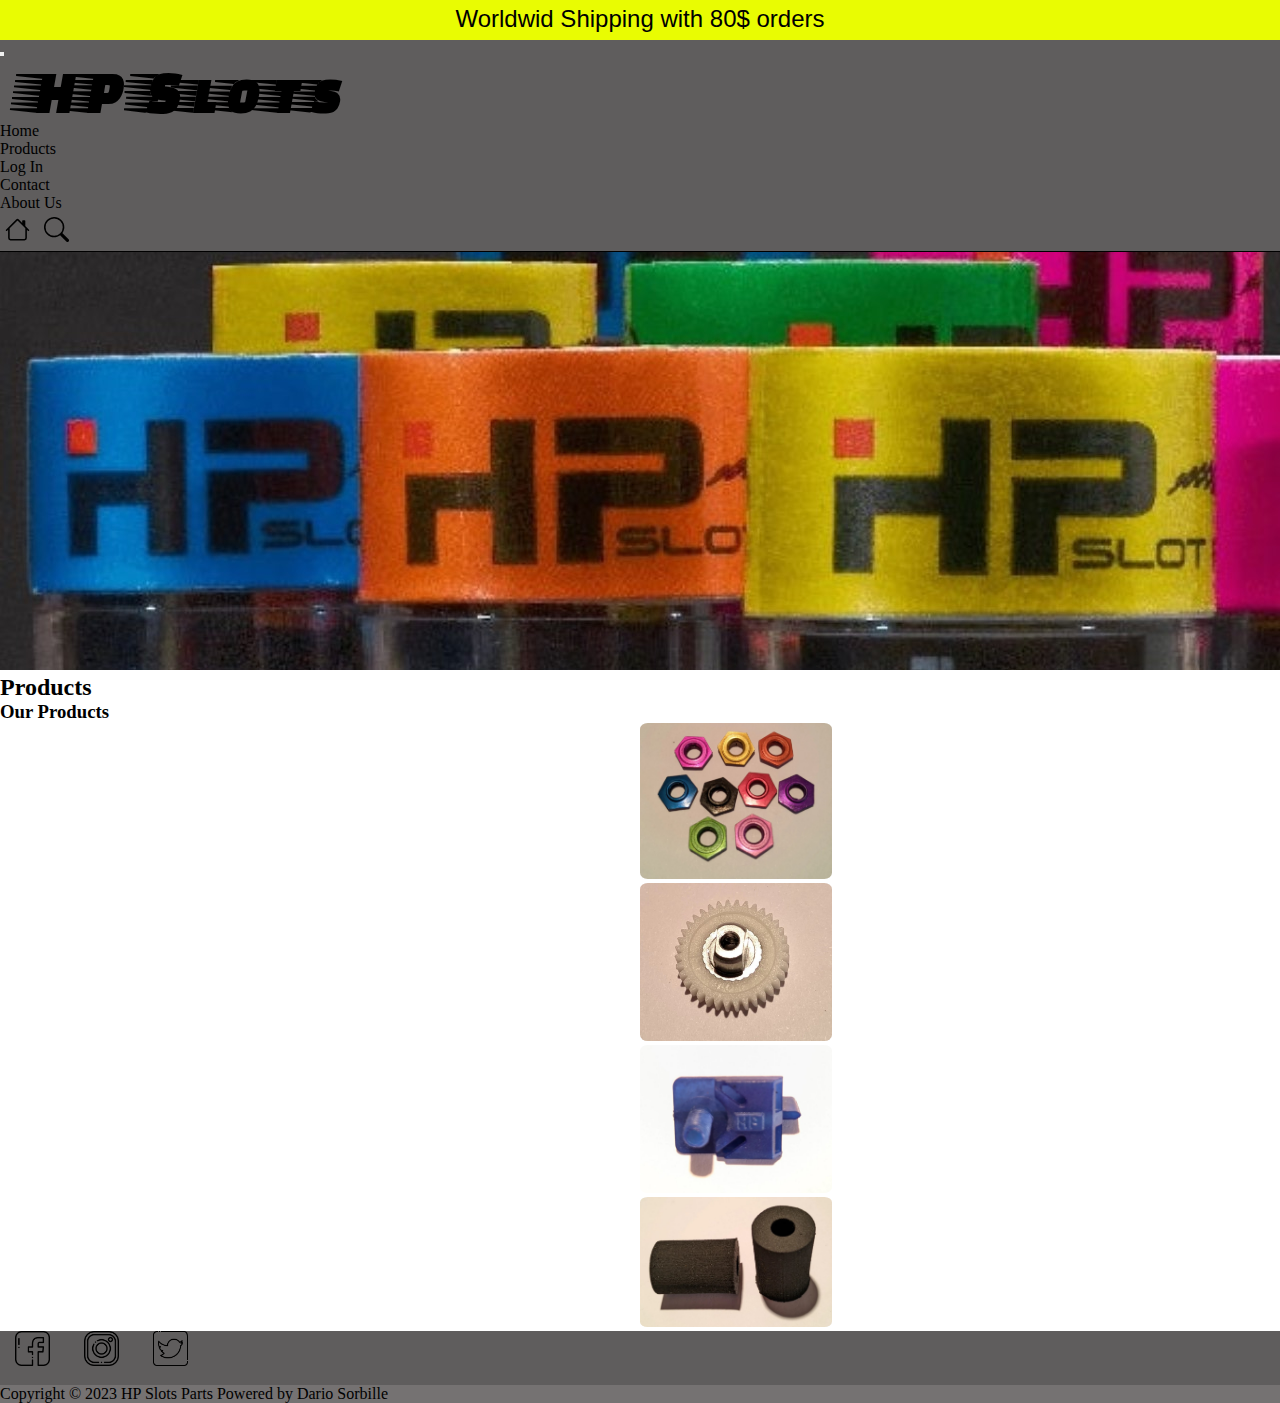
<file: CODIGO/productos.html>
<!DOCTYPE html>
<html lang="en">
<head>
    <meta charset="UTF-8">
    <meta http-equiv="X-UA-Compatible" content="IE=edge">
    <meta name="viewport" content="width=device-width, initial-scale=1.0">
    <title>HP Slots - Products</title>
    <link rel="icon" href="../IMAGENES/logo.png">
    <link rel="stylesheet" href="./style.css">
    <link href="https://cdn.jsdelivr.net/npm/bootstrap@5.3.0/dist/css/bootstrap.min.css" rel="stylesheet" integrity="sha384-9ndCyUaIbzAi2FUVXJi0CjmCapSmO7SnpJef0486qhLnuZ2cdeRhO02iuK6FUUVM" crossorigin="anonymous"> <!--BootStrap-->
</head>
<body>
 <header id="header"><!--Menu-->
        <p>Worldwid Shipping with 80$ orders</p>  <!--Banner Superior-->       
        <nav class="navbar navbar-expand-md navbar-light"> <!--Barra Navegacion-->
          <div class="container-fluid">
            <button class="navbar-toggler" type="button" data-bs-toggle="collapse" data-bs-target="#navbar-toggler" aria-controls="navbarTogglerDemo01" aria-expanded="false" aria-label="Toggle navigation">
              <span class="navbar-toggler-icon"></span>
            </button>
            <div class="collapse navbar-collapse" id="navbar-toggler">
              <a class="navbar-brand" href="./index.html"><h1>HP Slots</h1></a>
              <ul class="navbar-nav me-auto mb-2 mb-lg-0">
                <li class="nav-item">
                  <a class="nav-link active" aria-current="page" href="./index.html">Home</a>
                </li>
                <li class="nav-item">
                  <a class="nav-link" href="./productos.html">Products</a>
                </li>
                <li class="nav-item">
                  <a class="nav-link" href="./login.html">Log In</a>
                </li>
                <li class="nav-item">
                  <a class="nav-link" href="./contacto.html">Contact</a>
                </li>
                <li class="nav-item">
                  <a class="nav-link" href="./abaoutUs.html">About Us</a>
                </li>
              </ul>
              <a href="./index.html"><img src="../IMAGENES/icons/house.svg" alt="home" class="iconLink" ></a>
            <a href="https://www.google.com.ar/" target="_blank"><img src="../IMAGENES/icons/search.svg" alt="busqueda" class="iconLink" ></a>
            </div>
          </div>
        </nav>    
 </header>
 <main>
 <section> <!--BANNER ESTATICO-->
   <img src="../IMAGENES/banner/banner1.jpg" alt="banner"> 
 </section>   
 <div clas="textDescrip">
    <h2>Products</h2>
     <h3>Our Products</h3>
     
     <img src="../IMAGENES/productos/arandelas.jpg" alt="arandela" class="styleProduc">
     <img src="../IMAGENES/productos/engranaje1.jpg" alt="engranaje1" class="styleProduc">
     <img src="../IMAGENES/productos/guia1.jpg" alt="guia1" class="styleProduc">
     <img src="../IMAGENES/productos/rueda1.jpg" alt="rueda1" class="styleProduc">

 </div>
 </main>
 <footer class="text-center text-white" style="background-color:  rgb(95, 93, 93);">
    <!-- Grid container -->
    <div class="container pt-4">
      <!-- Section: Social media -->
      <section>
        <!-- Facebook -->
        <a
          class="btn btn-link btn-floating"
          href="#"
          role="button">
        <img src="../IMAGENES/icons/facebook .png" alt="facebook" class="iconRedes">
        </a>
        <!-- Instagram -->
        <a
          class="btn btn-link btn-floating "
          href="#!"
          role="button">
          <img src="../IMAGENES/icons/instagram.png" alt="instagram" class="iconRedes">
        </a>    
        <!-- Twitter -->
        <a
          class="btn btn-link btn-floating"
          href="#!"
          role="button">
          <img src="../IMAGENES/icons/twitter.png" alt="twitter" class="iconRedes">
        </a>
      </section>
      <!-- Section: Social media -->
    </div>
    <!-- Grid container -->    
    <!-- Copyright -->
    <div class="text-center text-dark p-3" style="background-color:  rgb(117, 114, 114);">
     <p>Copyright © 2023 HP Slots Parts Powered by Dario Sorbille</p>
    </div>
    <!-- Copyright -->
 </footer>    
<script src="https://cdn.jsdelivr.net/npm/bootstrap@5.3.0/dist/js/bootstrap.bundle.min.js" integrity="sha384-geWF76RCwLtnZ8qwWowPQNguL3RmwHVBC9FhGdlKrxdiJJigb/j/68SIy3Te4Bkz" crossorigin="anonymous"></script> <!--JS BootStrap-->
</body>
</html>
</file>
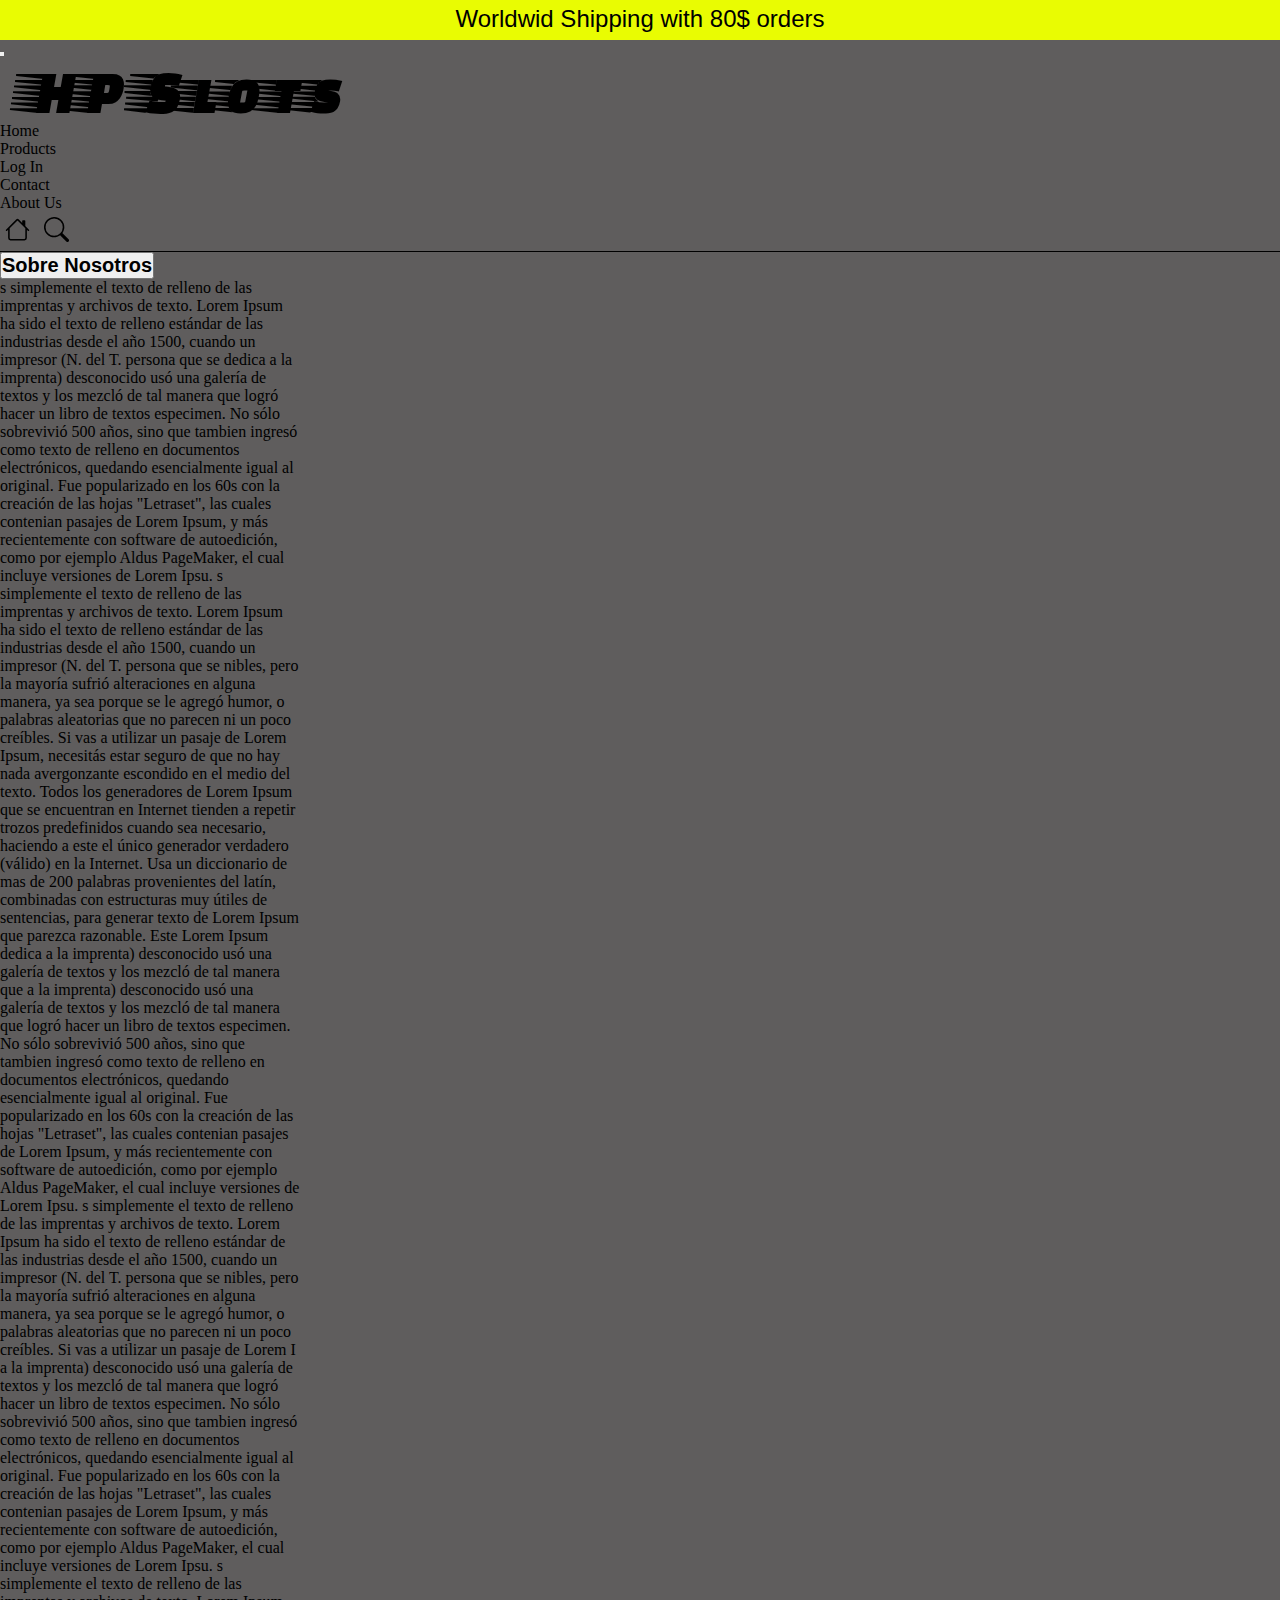
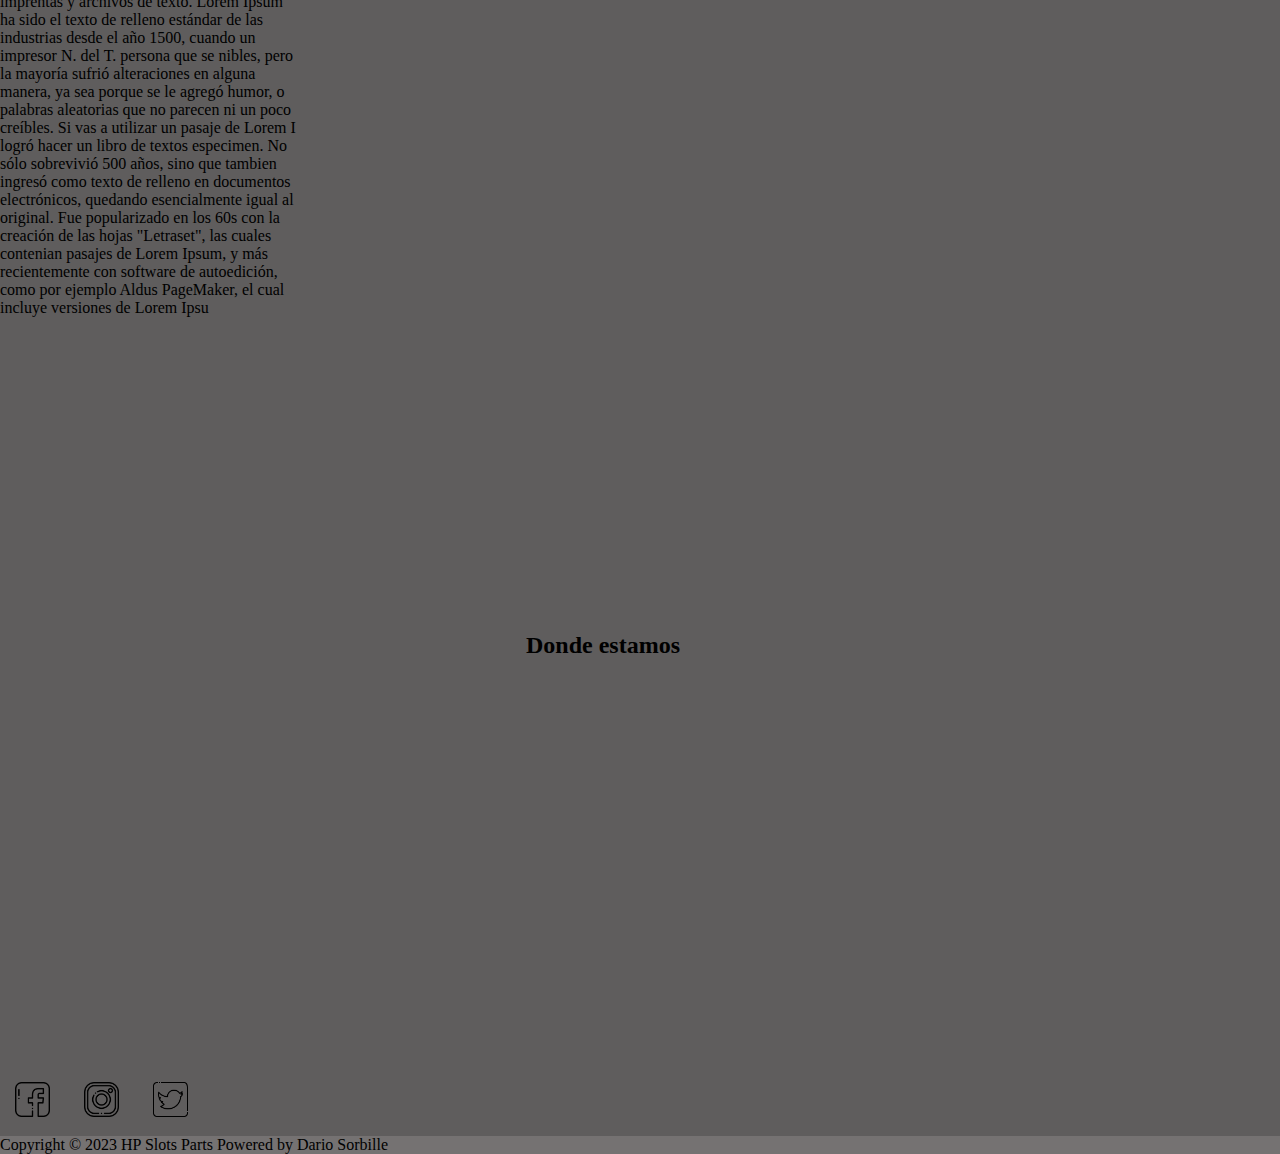
<file: CODIGO/html/abaoutUs.html>
<!DOCTYPE html>
<html lang="en">
<head>
    <meta charset="UTF-8">
    <meta http-equiv="X-UA-Compatible" content="IE=edge">
    <meta name="viewport" content="width=device-width, initial-scale=1.0">
    <meta name="description" content="Hp Slot fabrica las mejores ruedas al gusto del consumidor para su mejor adherencia a la pista de coches de radio control ">
    <meta name="keywords" content="ruedas, escalectric, carrera, insumo, velocidad, economico, competencia">   
    <title>HP Slots - About Us</title>
    <link rel="icon" href="../../IMAGENES/logo.png">
    <link rel="stylesheet" href="../../CODIGO/scss/main.css">
    <link href="https://cdn.jsdelivr.net/npm/bootstrap@5.3.0/dist/css/bootstrap.min.css" rel="stylesheet" integrity="sha384-9ndCyUaIbzAi2FUVXJi0CjmCapSmO7SnpJef0486qhLnuZ2cdeRhO02iuK6FUUVM" crossorigin="anonymous"> <!--BootStrap-->
</head>
<body class="body"> 
  <header id="header"><!--Menu-->
        <p>Worldwid Shipping with 80$ orders</p>  <!--Banner Superior-->       
        <nav class="navbar navbar-expand-md navbar-light"> <!--Barra Navegacion-->
          <div class="container-fluid">
            <button class="navbar-toggler" type="button" data-bs-toggle="collapse" data-bs-target="#navbar-toggler" aria-controls="navbarTogglerDemo01" aria-expanded="false" aria-label="Toggle navigation">
              <span class="navbar-toggler-icon"></span>
            </button>
            <div class="collapse navbar-collapse" id="navbar-toggler">
              <a class="navbar-brand" href="../../index.html"><h1>HP Slots</h1></a>
              <ul class="navbar-nav me-auto mb-2 mb-lg-0">
                <li class="nav-item">
                  <a class="nav-link active" aria-current="page" href="../../index.html">Home</a>
                </li>
                <li class="nav-item">
                  <a class="nav-link" href="./productos.html">Products</a>
                </li>
                <li class="nav-item">
                  <a class="nav-link" href="./login.html">Log In</a>
                </li>
                <li class="nav-item">
                  <a class="nav-link" href="./contacto.html">Contact</a>
                </li>
                <li class="nav-item">
                  <a class="nav-link" href="./abaoutUs.html">About Us</a>
                </li>
              </ul>
              <a href="./index.html"><img src="../../IMAGENES/icons/house.svg" alt="home" class="iconLink" ></a>
            <a href="https://www.google.com.ar/" target="_blank"><img src="../../IMAGENES/icons/search.svg" alt="busqueda" class="iconLink" ></a>
            </div>
          </div>
        </nav>    
    </header>
 <main>
  <section >
    <p>
        <button class=" btn btn-primary" type="button" data-bs-toggle="collapse" data-bs-target="#collapseWidthExample" aria-expanded="false" aria-controls="collapseWidthExample">
            <h2>Sobre Nosotros</h2>
        </button>
      </p>
      <div style="min-height: 120px;">
        <div class="collapse collapse-horizontal" id="collapseWidthExample">
          <div class="card card-body" style="width: 300px;">
            <p>s simplemente el texto de relleno de las imprentas y archivos de texto. Lorem Ipsum ha sido el texto de relleno estándar de las industrias desde el año 1500, cuando un impresor (N. del T. persona que se dedica a la imprenta) desconocido usó una galería de textos y los mezcló de tal manera que logró hacer un libro de textos especimen. No sólo sobrevivió 500 años, sino que tambien ingresó como texto de relleno en documentos electrónicos, quedando esencialmente igual al original. Fue popularizado en los 60s con la creación de las hojas "Letraset", las cuales contenian pasajes de Lorem Ipsum, y más recientemente con software de autoedición, como por ejemplo Aldus PageMaker, el cual incluye versiones de Lorem Ipsu. s simplemente el texto de relleno de las imprentas y archivos de texto. Lorem Ipsum ha sido el texto de relleno estándar de las industrias desde el año 1500, cuando un impresor (N. del T. persona que se nibles, pero la mayoría sufrió alteraciones en alguna manera, ya sea porque se le agregó humor, o palabras aleatorias que no parecen ni un poco creíbles. Si vas a utilizar un pasaje de Lorem Ipsum, necesitás estar seguro de que no hay nada avergonzante escondido en el medio del texto. Todos los generadores de Lorem Ipsum que se encuentran en Internet tienden a repetir trozos predefinidos cuando sea necesario, haciendo a este el único generador verdadero (válido) en la Internet. Usa un diccionario de mas de 200 palabras provenientes del latín, combinadas con estructuras muy útiles de sentencias, para generar texto de Lorem Ipsum que parezca razonable. Este Lorem Ipsum dedica a la imprenta) desconocido usó una galería de textos y los mezcló de tal manera que a la imprenta) desconocido usó una galería de textos y los mezcló de tal manera que logró hacer un libro de textos especimen. No sólo sobrevivió 500 años, sino que tambien ingresó como texto de relleno en documentos electrónicos, quedando esencialmente igual al original. Fue popularizado en los 60s con la creación de las hojas "Letraset", las cuales contenian pasajes de Lorem Ipsum, y más recientemente con software de autoedición, como por ejemplo Aldus PageMaker, el cual incluye versiones de Lorem Ipsu. s simplemente el texto de relleno de las imprentas y archivos de texto. Lorem Ipsum ha sido el texto de relleno estándar de las industrias desde el año 1500, cuando un impresor (N. del T. persona que se nibles, pero la mayoría sufrió alteraciones en alguna manera, ya sea porque se le agregó humor, o palabras aleatorias que no parecen ni un poco creíbles. Si vas a utilizar un pasaje de Lorem I a la imprenta) desconocido usó una galería de textos y los mezcló de tal manera que logró hacer un libro de textos especimen. No sólo sobrevivió 500 años, sino que tambien ingresó como texto de relleno en documentos electrónicos, quedando esencialmente igual al original. Fue popularizado en los 60s con la creación de las hojas "Letraset", las cuales contenian pasajes de Lorem Ipsum, y más recientemente con software de autoedición, como por ejemplo Aldus PageMaker, el cual incluye versiones de Lorem Ipsu. s simplemente el texto de relleno de las imprentas y archivos de texto. Lorem Ipsum ha sido el texto de relleno estándar de las industrias desde el año 1500, cuando un impresor N. del T. persona que se nibles, pero la mayoría sufrió alteraciones en alguna manera, ya sea porque se le agregó humor, o palabras aleatorias que no parecen ni un poco creíbles. Si vas a utilizar un pasaje de Lorem I logró hacer un libro de textos especimen. No sólo sobrevivió 500 años, sino que tambien ingresó como texto de relleno en documentos electrónicos, quedando esencialmente igual al original. Fue popularizado en los 60s con la creación de las hojas "Letraset", las cuales contenian pasajes de Lorem Ipsum, y más recientemente con software de autoedición, como por ejemplo Aldus PageMaker, el cual incluye versiones de Lorem Ipsu</p>
          </div>
        </div>
      </div> 

 </section>
 <section>
 <div class="align-content-center space-around">  <!--Enlaces Absolutos-->
    <div class="videoYoutube">
    <iframe width="560" height="315" src="https://www.youtube.com/embed/24Ltr2v-Y-Q" title="YouTube video player" frameborder="0" allow="accelerometer; autoplay; clipboard-write; encrypted-media; gyroscope; picture-in-picture; web-share" allowfullscreen></iframe>
    </div>
    <div class="mapa">
    <h2>Donde estamos</h2>
    <iframe src="https://www.google.com/maps/embed?pb=!1m18!1m12!1m3!1d3456.0740846496!2d31.12992057614561!3d29.977300821747736!2m3!1f0!2f0!3f0!3m2!1i1024!2i768!4f13.1!3m3!1m2!1s0x14584f7de239bbcd%3A0xca7474355a6e368b!2sPir%C3%A1mides%20de%20Giza!5e0!3m2!1ses-419!2sar!4v1683414864240!5m2!1ses-419!2sar" width="600" height="450" style="border:0;" allowfullscreen="" loading="lazy" referrerpolicy="no-referrer-when-downgrade"></iframe>
</div>
 </div>
 </section>
</main>
<footer class="text-center text-white" style="background-color:  rgb(95, 93, 93);">
  <!-- Grid container -->
  <div class="container pt-4">
    <!-- Section: Social media -->
    <section>
      <!-- Facebook -->
      <a
        class="btn btn-link btn-floating"
        href="#"
        role="button">
      <img src="../../IMAGENES/icons/facebook .png" alt="facebook" class="iconRedes">
      </a>
      <!-- Instagram -->
      <a
        class="btn btn-link btn-floating "
        href="#!"
        role="button">
        <img src="../../IMAGENES/icons/instagram.png" alt="instagram" class="iconRedes">
      </a>    
      <!-- Twitter -->
      <a
        class="btn btn-link btn-floating"
        href="#!"
        role="button">
        <img src="../../IMAGENES/icons/twitter.png" alt="twitter" class="iconRedes">
      </a>
    </section>
    <!-- Section: Social media -->
  </div>
  <!-- Grid container -->    
  <!-- Copyright -->
  <div class="text-center text-dark p-3" style="background-color:  rgb(117, 114, 114);">
   <p>Copyright © 2023 HP Slots Parts Powered by Dario Sorbille</p>
  </div>
  <!-- Copyright -->
</footer> 
<script src="https://cdn.jsdelivr.net/npm/bootstrap@5.3.0/dist/js/bootstrap.bundle.min.js" integrity="sha384-geWF76RCwLtnZ8qwWowPQNguL3RmwHVBC9FhGdlKrxdiJJigb/j/68SIy3Te4Bkz" crossorigin="anonymous"></script> <!--JS BootStrap-->
</body>
</html>
</file>
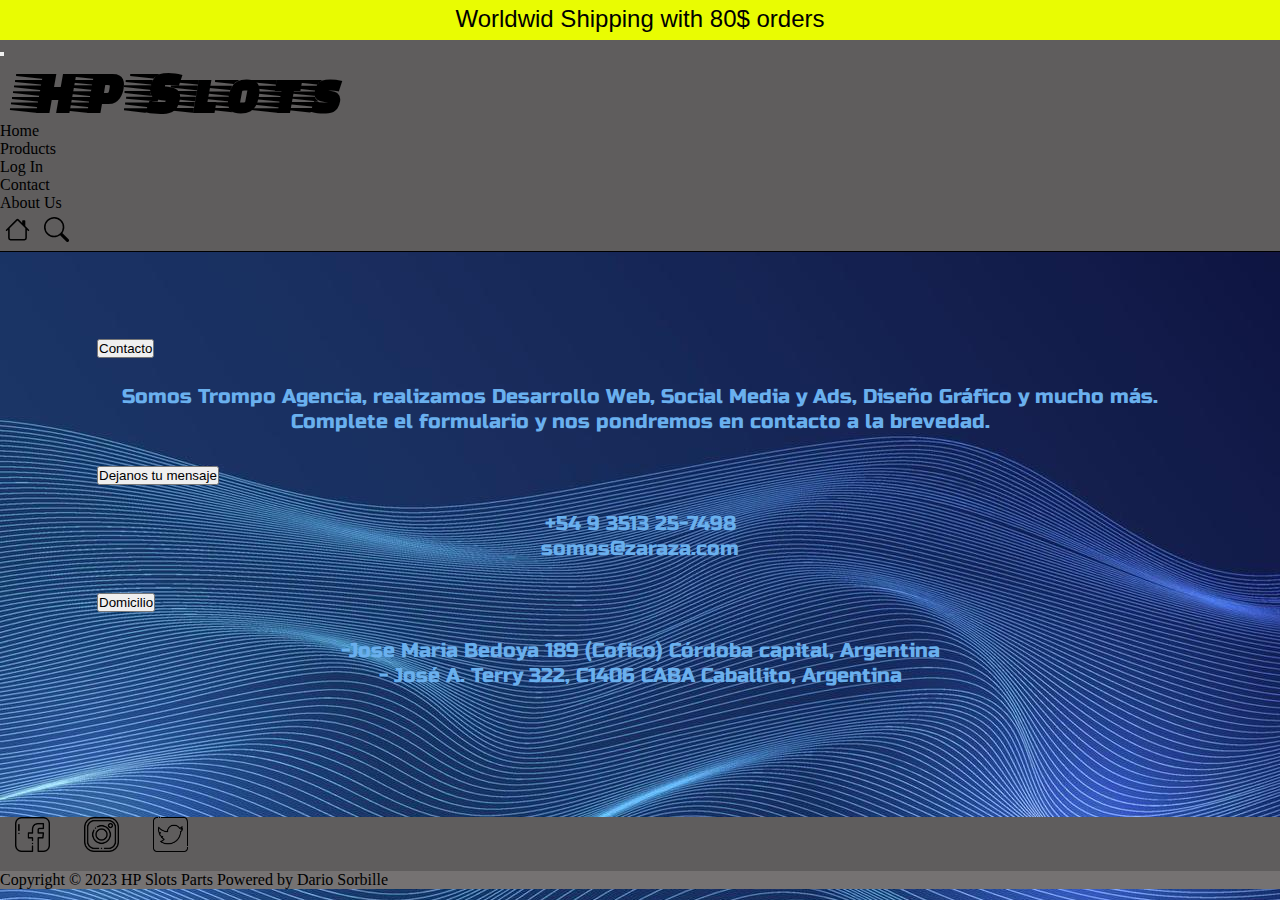
<file: CODIGO/html/contacto.html>
<!DOCTYPE html>
<html lang="en">
<head>
    <meta charset="UTF-8">
    <meta http-equiv="X-UA-Compatible" content="IE=edge">
    <meta name="viewport" content="width=device-width, initial-scale=1.0">
    <meta name="description" content="Hp Slot fabrica las mejores ruedas al gusto del consumidor para su mejor adherencia a la pista de coches de radio control ">
    <meta name="keywords" content="ruedas, escalectric, carrera, insumo, velocidad, economico, competencia">   
    <title>HP Slots - Contact</title>
    <link rel="icon" href="../../IMAGENES/logo.png">
    <link rel="stylesheet" href="../../CODIGO/scss/main.css">
    <link href="https://cdn.jsdelivr.net/npm/bootstrap@5.3.0/dist/css/bootstrap.min.css" rel="stylesheet" integrity="sha384-9ndCyUaIbzAi2FUVXJi0CjmCapSmO7SnpJef0486qhLnuZ2cdeRhO02iuK6FUUVM" crossorigin="anonymous"> <!--BootStrap-->
</head>  
<body class="bodyContac"> 
 <header id="header"><!--Menu-->
        <p>Worldwid Shipping with 80$ orders</p>  <!--Banner Superior-->       
        <nav class="navbar navbar-expand-md navbar-light"> <!--Barra Navegacion-->
          <div class="container-fluid">
            <button class="navbar-toggler" type="button" data-bs-toggle="collapse" data-bs-target="#navbar-toggler" aria-controls="navbarTogglerDemo01" aria-expanded="false" aria-label="Toggle navigation">
              <span class="navbar-toggler-icon"></span>
            </button>
            <div class="collapse navbar-collapse" id="navbar-toggler">
              <a class="navbar-brand" href="../../index.html"><h1>HP Slots</h1></a>
              <ul class="navbar-nav me-auto mb-2 mb-lg-0">
                <li class="nav-item">
                  <a class="nav-link active" aria-current="page" href="../../index.html">Home</a>
                </li>
                <li class="nav-item">
                  <a class="nav-link" href="./productos.html">Products</a>
                </li>
                <li class="nav-item">
                  <a class="nav-link" href="./login.html">Log In</a>
                </li>
                <li class="nav-item">
                  <a class="nav-link" href="./contacto.html">Contact</a>
                </li>
                <li class="nav-item">
                  <a class="nav-link" href="./abaoutUs.html">About Us</a>
                </li>
              </ul>
              <a href="../../index.html"><img src="../../IMAGENES/icons/house.svg" alt="home" class="iconLink" ></a>
            <a href="https://www.google.com.ar/" target="_blank"><img src="../../IMAGENES/icons/search.svg" alt="busqueda" class="iconLink" ></a>
            </div>
          </div>
        </nav>    
 </header>
 <main> 
  <section class="containerContact">
     <div class="accordion" id="accordionExample">
      <div class="accordion-item ">
        <h2 class="accordion-header ">
          <button class="accordion-button collapsed " type="button" data-bs-toggle="collapse" data-bs-target="#panelsStayOpen-collapseOne " aria-expanded="false" aria-controls="panelsStayOpen-collapseOne">
            Contacto
          </button>
        </h2>
        <div id="panelsStayOpen-collapseOne" class="accordion-collapse collapse ">
          <div class="textDescripContac">
            <p>Somos Trompo Agencia, realizamos Desarrollo Web, Social Media y Ads, Diseño Gráfico y mucho más.</p>
            <p>Complete el formulario y nos pondremos en contacto a la brevedad.</p>
          </div>
        </div>
      </div>
      <div class="accordion-item">
        <h2 class="accordion-header">
          <button class="accordion-button collapsed" type="button" data-bs-toggle="collapse" data-bs-target="#panelsStayOpen-collapseTwo" aria-expanded="false" aria-controls="panelsStayOpen-collapseTwo">
            Dejanos tu mensaje
          </button>
        </h2>
        <div id="panelsStayOpen-collapseTwo" class="accordion-collapse collapse">
          <div class="textDescripContac">
            <p>+54 9 3513 25-7498</p>
            <p>somos@zaraza.com</p>
          </div>
        </div>
      </div>
      <div class="accordion-item">
        <h2 class="accordion-header">
          <button class="accordion-button collapsed " type="button" data-bs-toggle="collapse" data-bs-target="#panelsStayOpen-collapseThree" aria-expanded="false" aria-controls="panelsStayOpen-collapseThree">
            Domicilio
          </button>
        </h2>
        <div id="panelsStayOpen-collapseThree" class="accordion-collapse collapse">
          <div class="textDescripContac">
            <p>-Jose Maria Bedoya 189 (Cofico) Córdoba capital, Argentina</p>
            <p>- José A. Terry 322, C1406 CABA Caballito, Argentina</p>
          </div>
        </div>
      </div>
     </div>
  </section>
 </main>
 <footer class="text-center text-white" style="background-color:  rgb(95, 93, 93);">
  <!-- Grid container -->
  <div class="container pt-4">
    <!-- Section: Social media -->
    <section>
      <!-- Facebook -->
      <a
        class="btn btn-link btn-floating"
        href="#"
        role="button">
      <img src="../../IMAGENES/icons/facebook .png" alt="facebook" class="iconRedes">
      </a>
      <!-- Instagram -->
      <a
        class="btn btn-link btn-floating "
        href="#!"
        role="button">
        <img src="../../IMAGENES/icons/instagram.png" alt="instagram" class="iconRedes">
      </a>    
      <!-- Twitter -->
      <a
        class="btn btn-link btn-floating"
        href="#!"
        role="button">
        <img src="../../IMAGENES/icons/twitter.png" alt="twitter" class="iconRedes">
      </a>
    </section>
    <!-- Section: Social media -->
  </div>
  <!-- Grid container -->    
  <!-- Copyright -->
  <div class="text-center text-dark p-3" style="background-color:  rgb(117, 114, 114);">
   <p>Copyright © 2023 HP Slots Parts Powered by Dario Sorbille</p>
  </div>
  <!-- Copyright -->
 </footer> 
<script src="https://cdn.jsdelivr.net/npm/bootstrap@5.3.0/dist/js/bootstrap.bundle.min.js" integrity="sha384-geWF76RCwLtnZ8qwWowPQNguL3RmwHVBC9FhGdlKrxdiJJigb/j/68SIy3Te4Bkz" crossorigin="anonymous"></script> <!--JS BootStrap-->
</body>
</html>
</file>
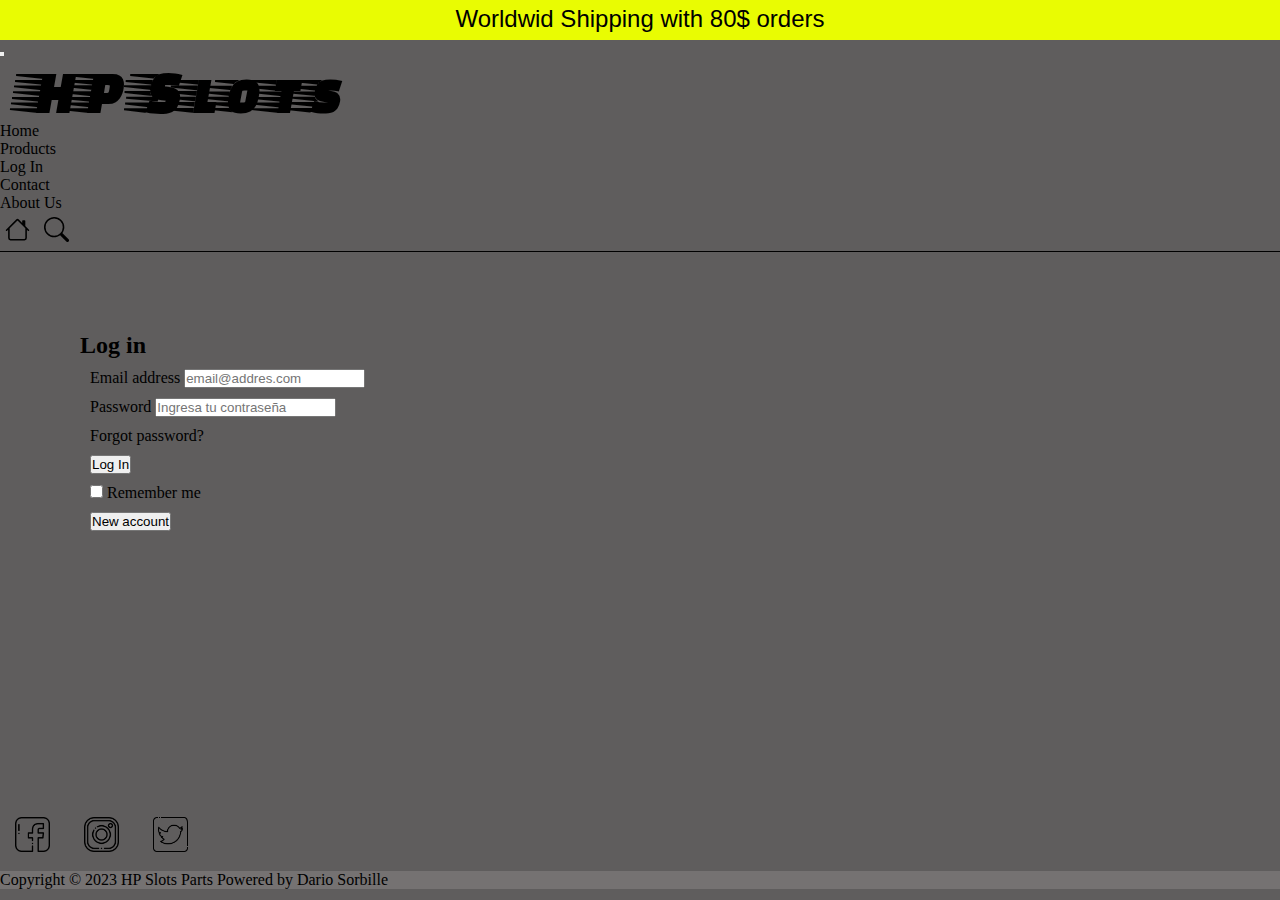
<file: CODIGO/html/login.html>
<!DOCTYPE html>
<html lang="en">
<head>
    <meta charset="UTF-8">
    <meta http-equiv="X-UA-Compatible" content="IE=edge">
    <meta name="viewport" content="width=device-width, initial-scale=1.0">
    <meta name="description" content="Hp Slot fabrica las mejores ruedas al gusto del consumidor para su mejor adherencia a la pista de coches de radio control ">
    <meta name="keywords" content="ruedas, escalectric, carrera, insumo, velocidad, economico, competencia">   
    <title>HP Slots - Log In</title>
    <link rel="icon" href="../../IMAGENES/logo.png">
    <link rel="stylesheet" href="../scss/main.css">
    <link href="https://cdn.jsdelivr.net/npm/bootstrap@5.3.0/dist/css/bootstrap.min.css" rel="stylesheet" integrity="sha384-9ndCyUaIbzAi2FUVXJi0CjmCapSmO7SnpJef0486qhLnuZ2cdeRhO02iuK6FUUVM" crossorigin="anonymous"> <!--BootStrap-->
</head>
<body class="body"> 
 <header id="header"><!--Menu-->
    <p>Worldwid Shipping with 80$ orders</p>  <!--Banner Superior-->       
    <nav class="navbar navbar-expand-md navbar-light"> <!--Barra Navegacion-->
      <div class="container-fluid">
        <button class="navbar-toggler" type="button" data-bs-toggle="collapse" data-bs-target="#navbar-toggler" aria-controls="navbarTogglerDemo01" aria-expanded="false" aria-label="Toggle navigation">
          <span class="navbar-toggler-icon"></span>
        </button>
        <div class="collapse navbar-collapse" id="navbar-toggler">
          <a class="navbar-brand" href="../.././index.html"><h1>HP Slots</h1></a>
          <ul class="navbar-nav me-auto mb-2 mb-lg-0">
            <li class="nav-item">
              <a class="nav-link active" aria-current="page" href="../.././index.html">Home</a>
            </li>
            <li class="nav-item">
              <a class="nav-link" href="./productos.html">Products</a>
            </li>
            <li class="nav-item">
              <a class="nav-link" href="./login.html">Log In</a>
            </li>
            <li class="nav-item">
              <a class="nav-link" href="./contacto.html">Contact</a>
            </li>
            <li class="nav-item">
              <a class="nav-link" href="./abaoutUs.html">About Us</a>
            </li>
          </ul>
          <a href="../../index.html"><img src="../../IMAGENES/icons/house.svg" alt="home" class="iconLink" ></a>
        <a href="https://www.google.com.ar/" target="_blank"><img src="../../IMAGENES/icons/search.svg" alt="busqueda" class="iconLink" ></a>
        </div>
      </div>
    </nav>    
 </header>
 <main> <!--Formuluario de Log In//Boton NewAccount lleva al Home-->
  <div class="containerForm">
    <div class="row justify-content-center">
        <div class="col-md-3 col-lg-3>            
            <form class="recuadroForm" >
              <h2>Log in</h2>
                <div class="formItem">
                    <label for="email">Email address</label>
                    <input type="email" class="form-control" id="correo" placeholder="email@addres.com" required>
                </div>
                <div class="formItem">
                    <label for="password">Password</label>
                    <input type="password" class="form-control" id="password" placeholder="Ingresa tu contraseña">
                </div>
                <div class="formItem">
                  <a href="#" >Forgot password?</a>
                </div>                
                <div class="formItem d-grid gap-2">
                <button type="submit" class="btn btn-primary">Log In</button>                  
                </div>
                <div class="form-check form-switch formItem">
                  <input class="form-check-input" type="checkbox" role="switch" id="flexSwitchCheckDefault">
                  <label class="form-check-label" for="flexSwitchCheckDefault">Remember me</label>
                </div>               
                <div class="formItem d-grid gap-2">
                  <button type="submit" class="btn btn-outline-danger">New account</button>
                </div>
            </form>
      </div>   
  </div>
</div>     
 </main>
 <footer class="text-center text-white" style="background-color:  rgb(95, 93, 93);">
    <!-- Grid container -->
    <div class="container pt-4">
      <!-- Section: Social media -->
      <section>
        <!-- Facebook -->
        <a
          class="btn btn-link btn-floating"
          href="#"
          role="button">
        <img src="../../IMAGENES/icons/facebook .png" alt="facebook" class="iconRedes">
        </a>
        <!-- Instagram -->
        <a
          class="btn btn-link btn-floating "
          href="#!"
          role="button">
          <img src="../../IMAGENES/icons/instagram.png" alt="instagram" class="iconRedes">
        </a>    
        <!-- Twitter -->
        <a
          class="btn btn-link btn-floating"
          href="#!"
          role="button">
          <img src="../../IMAGENES/icons/twitter.png" alt="twitter" class="iconRedes">
        </a>
      </section>
      <!-- Section: Social media -->
    </div>
    <!-- Grid container -->    
    <!-- Copyright -->
    <div class="text-center text-dark p-3" style="background-color:  rgb(117, 114, 114);">
     <p>Copyright © 2023 HP Slots Parts Powered by Dario Sorbille</p>
    </div>
    <!-- Copyright -->
 </footer>  
<script src="https://cdn.jsdelivr.net/npm/bootstrap@5.3.0/dist/js/bootstrap.bundle.min.js" integrity="sha384-geWF76RCwLtnZ8qwWowPQNguL3RmwHVBC9FhGdlKrxdiJJigb/j/68SIy3Te4Bkz" crossorigin="anonymous"></script> <!--JS BootStrap-->
</body>
</html>
</file>
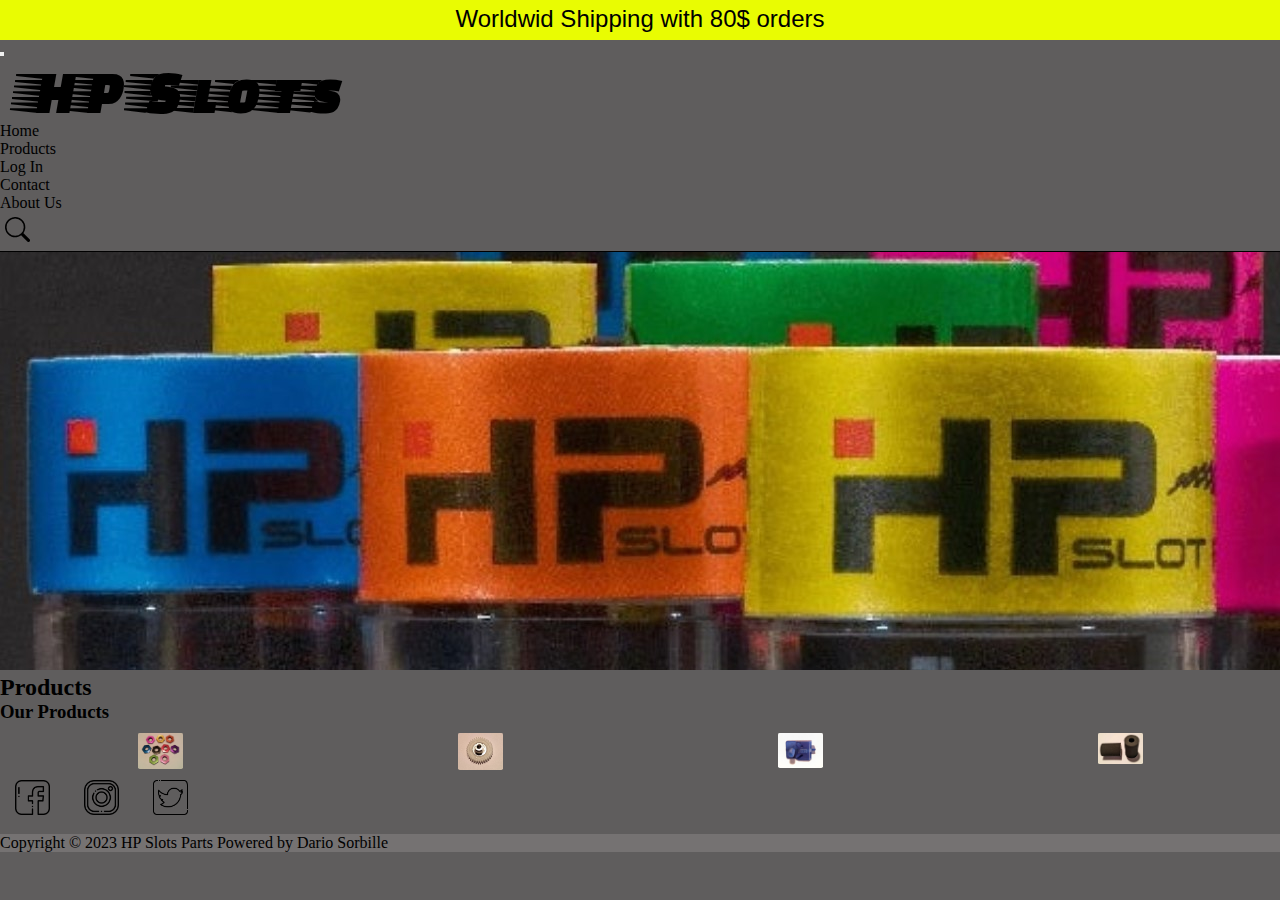
<file: CODIGO/html/productos.html>
<!DOCTYPE html>
<html lang="en">
<head>
    <meta charset="UTF-8">
    <meta http-equiv="X-UA-Compatible" content="IE=edge">
    <meta name="viewport" content="width=device-width, initial-scale=1.0">
    <meta name="description" content="Hp Slot fabrica las mejores ruedas al gusto del consumidor para su mejor adherencia a la pista de coches de radio control ">
    <meta name="keywords" content="ruedas, escalectric, carrera, insumo, velocidad, economico, competencia">   
    <title>HP Slots - Products</title>
    <link rel="icon" href="../../IMAGENES/logo.png">
    <link rel="stylesheet" href="../../CODIGO/scss/main.css">
    <link href="https://cdn.jsdelivr.net/npm/bootstrap@5.3.0/dist/css/bootstrap.min.css" rel="stylesheet" integrity="sha384-9ndCyUaIbzAi2FUVXJi0CjmCapSmO7SnpJef0486qhLnuZ2cdeRhO02iuK6FUUVM" crossorigin="anonymous"> <!--BootStrap-->
</head>
<body class="body">
 <header id="header"><!--Menu-->
        <p>Worldwid Shipping with 80$ orders</p>  <!--Banner Superior-->       
        <nav class="navbar navbar-expand-md navbar-light"> <!--Barra Navegacion-->
          <div class="container-fluid">
            <button class="navbar-toggler" type="button" data-bs-toggle="collapse" data-bs-target="#navbar-toggler" aria-controls="navbarTogglerDemo01" aria-expanded="false" aria-label="Toggle navigation">
              <span class="navbar-toggler-icon"></span>
            </button>
            <div class="collapse navbar-collapse" id="navbar-toggler">
              <a class="navbar-brand" href="../../index.html"><h1>HP Slots</h1></a>
              <ul class="navbar-nav me-auto mb-2 mb-lg-0">
                <li class="nav-item">
                  <a class="nav-link active" aria-current="page" href="../../index.html">Home</a>
                </li>
                <li class="nav-item">
                  <a class="nav-link" href="./productos.html">Products</a>
                </li>
                <li class="nav-item">
                  <a class="nav-link" href="./login.html">Log In</a>
                </li>
                <li class="nav-item">
                  <a class="nav-link" href="./contacto.html">Contact</a>
                </li>
                <li class="nav-item">
                  <a class="nav-link" href="./abaoutUs.html">About Us</a>
                </li>
              </ul>
              <a href="../../index.html class="iconLink" ></a>
            <a href="https://www.google.com.ar/" target="_blank"><img src="../../IMAGENES/icons/search.svg" alt="busqueda" class="iconLink" ></a>
            </div>
          </div>
        </nav>    
 </header>
 <main>
 <section> <!--BANNER ESTATICO-->
   <img src="../../IMAGENES/banner/banner1.jpg" alt="banner"> 
 </section>   
  <div clas="textDescrip">
    <h2>Products</h2>
     <h3>Our Products</h3>
     <div class="container__product">
     <div class="row">
      <div class="column">
       <img src="../../IMAGENES/productos/arandelas.jpg" alt="arandela" class="styleProduc">
      </div> 
      <div class="column">
       <img src="../../IMAGENES/productos/engranaje1.jpg" alt="engranaje1"  class="styleProduc">
      </div> 
      <div class="column">
       <img src="../../IMAGENES/productos/guia1.jpg" alt="guia1" class="styleProduc">
      </div>
      <div class="column">
       <img src="../../IMAGENES/productos/rueda1.jpg" alt="rueda1" class="styleProduc">
      </div>
     </div>
    </div>
  </div>
 </main>
 <footer class="text-center text-white" style="background-color:  rgb(95, 93, 93);">
    <!-- Grid container -->
    <div class="container pt-4">
      <!-- Section: Social media -->
      <section>
        <!-- Facebook -->
        <a
          class="btn btn-link btn-floating"
          href="#"
          role="button">
        <img src="../../IMAGENES/icons/facebook .png" alt="facebook" class="iconRedes">
        </a>
        <!-- Instagram -->
        <a
          class="btn btn-link btn-floating "
          href="#!"
          role="button">
          <img src="../../IMAGENES/icons/instagram.png" alt="instagram" class="iconRedes">
        </a>    
        <!-- Twitter -->
        <a
          class="btn btn-link btn-floating"
          href="#!"
          role="button">
          <img src="../../IMAGENES/icons/twitter.png" alt="twitter" class="iconRedes">
        </a>
      </section>
      <!-- Section: Social media -->
    </div>
    <!-- Grid container -->    
    <!-- Copyright -->
    <div class="text-center text-dark p-3" style="background-color:  rgb(117, 114, 114);">
     <p>Copyright © 2023 HP Slots Parts Powered by Dario Sorbille</p>
    </div>
    <!-- Copyright -->
 </footer>    
<script src="https://cdn.jsdelivr.net/npm/bootstrap@5.3.0/dist/js/bootstrap.bundle.min.js" integrity="sha384-geWF76RCwLtnZ8qwWowPQNguL3RmwHVBC9FhGdlKrxdiJJigb/j/68SIy3Te4Bkz" crossorigin="anonymous"></script> <!--JS BootStrap-->
</body>
</html>
</file>
<file: CODIGO/scss/main.css>
@import url("https://fonts.googleapis.com/css2?family=Russo+One&display=swap"); /*H2*/
@import url("https://fonts.googleapis.com/css2?family=Alumni+Sans+Pinstripe&display=swap");
@import url("https://fonts.googleapis.com/css2?family=Faster+One&display=swap"); /*HP SLOTS*/
@import url("https://fonts.googleapis.com/css2?family=Faster+One&display=swap");
section .textDescrip {
  margin-right: 50%;
}
section .textDescrip h2 {
  font-family: "Russo One", sans-serif;
  font-size: 55px;
  margin-left: 5px;
}
section .textDescrip p {
  padding-top: 50px;
  margin-left: 5px;
  font-size: 20px;
  font-weight: bold;
}
section .textDescrip .frascosHp {
  width: 70%;
  position: relative;
  margin-top: -14.5%;
  left: 100%;
  right: 50%;
}
section .textDescrip .boton {
  padding: 10px 20px;
  background-color: #e9fc02;
  color: #000000;
  font-weight: bold;
  border-radius: 10px;
  font-size: 16px;
  margin-bottom: 50px;
  display: inline-block;
  position: absolute;
  margin-top: 50px;
}
section .textDescrip .boton:hover { /*Efectos al pasar el cursor*/
  transition: background-color 0.8s;
  background-color: #cc7400;
  text-decoration: none;
}

section .listadoProduc {
  display: inline;
  margin: 30px;
  box-sizing: border-box;
}
section .listadoProduc .styleProduc {
  width: 15%;
  border-radius: 4%;
  display: inline;
  margin-left: 50%;
}
section .listadoProduc .styleProduc p {
  font-family: "Franklin Gothic Medium", "Arial Narrow", Arial, sans-serif;
  display: inline;
  margin-left: 50%;
  font-size: 20px;
}

section #FAQ {
  margin-top: 30px;
  margin-bottom: 70px;
  justify-content: center;
}
section #FAQ h3 {
  font-family: "Russo One", sans-serif;
  font-size: 55px;
  text-align: center;
  margin-right: -100%;
}
section #FAQ .listadoFaq {
  display: flex;
  justify-content: flex-start;
  font-size: 25px;
  font-weight: bold;
  margin-top: 20px;
  margin-bottom: 70px;
  margin-left: 47%;
  margin-right: 25%;
  border: 1px;
  font-family: "Alumni Sans Pinstripe", sans-serif;
}
section #FAQ .listadoFaqItem {
  margin: 15px;
  margin-left: 0;
  border: solid 1px;
  padding: 9px;
  background-color: yellow;
}
section #FAQ .listadoFaqItem .listadoFaqItem dt {
  font-size: 35px;
  font-weight: bold;
}
section #FAQ .listadoFaqItem .listadoFaqItem dd {
  font-weight: bold;
  opacity: 75%;
}

/*Menu Nav*/
#header p {
  font-size: x-large;
  text-align: center;
  background-color: #e9fc02;
  height: 40px;
  box-sizing: border-box;
  padding: 5px;
  margin-bottom: 0;
  font-family: "Franklin Gothic Medium", "Arial Narrow", Arial, sans-serif;
}

h1 {
  font-family: "Faster One", cursive;
  color: black;
  font-size: 60px;
  margin-left: 25px;
}

.navbar {
  background-color: rgb(95, 93, 93);
  border-bottom: solid 1px;
}

.nav-link {
  font-family: "Akaya Telivigala", cursive;
}

.iconLink {
  width: 25px;
  margin: 5px;
}

.footer p {
  font-family: "Segoe UI", Tahoma, Geneva, Verdana, sans-serif;
}

.iconRedes {
  width: 35px;
  height: 35px;
  margin-left: 15px;
  margin-right: 15px;
  margin-bottom: 15px;
}

.videoYoutube {
  display: flex;
  justify-content: center;
}

.mapa {
  display: flex;
  justify-content: flex-end;
}

.bodyContac {
  background-image: url("../../IMAGENES/fast.jpg");
  background-size: auto;
}

.containerContact {
  min-height: 45vh;
  display: grid;
  grid-template-columns: auto auto auto;
  grid-template-rows: 50px 50px 50px;
  margin: 80px;
  display: flex;
  justify-content: center;
}
.containerContact .textDescripContac {
  color: rgb(106, 176, 238);
  font-family: "Russo One", sans-serif;
  font-size: 20px;
  text-align: center;
  padding: 25px;
}

.containerForm {
  min-height: 45vh;
  margin: 80px;
  background-color: rgb(95, 93, 93);
}
.containerForm .recuadroForm {
  border: 2px solid rgba(5, 4, 3, 0.13);
}
.containerForm .formItem {
  margin: 10px;
}

.listadoProduc {
  margin: 30px;
}

.styleProduc {
  width: 15%;
  border-radius: 4%;
  display: inline;
  margin-left: 50%;
}

.listadoProduc p {
  font-family: "Franklin Gothic Medium", "Arial Narrow", Arial, sans-serif;
  display: inline;
  margin-left: 50%;
  font-size: 20px;
}

.container__product {
  display: flex;
  flex-wrap: wrap;
  justify-content: scenter;
}

.row {
  display: flex;
}

.column {
  flex-basis: 50%;
  padding: 10px;
  box-sizing: border-box;
}

.column img {
  display: block;
  max-width: 100%;
  height: auto;
  margin: 0 auto;
}

/*Reset / Normalize CSS*/
* {
  margin: 0;
  padding: 0;
  box-sizing: border-box;
}

.body {
  background-color: rgb(95, 93, 93);
}

a {
  text-decoration: none;
  color: black;
}/*# sourceMappingURL=main.css.map */
</file>
<file: CODIGO/style.css>
@import url('https://fonts.googleapis.com/css2?family=Faster+One&display=swap'); /*HP SLOTS*/
@import url('https://fonts.googleapis.com/css2?family=Faster+One&display=swap'); /*Menu Nav*/
@import url('https://fonts.googleapis.com/css2?family=Russo+One&display=swap'); /*H2*/
@import url('https://fonts.googleapis.com/css2?family=Alumni+Sans+Pinstripe&display=swap'); /*FAQ*/
*{ /*Reset / Normalize CSS*/
    margin: 0;
    padding: 0;
    box-sizing: border-box;
}
.body{
    background-color: rgb(95, 93, 93);
}
a{
    text-decoration: none;
    color: black;
}
#header p{
    font-size: x-large ;
    text-align: center;
    background-color: #e9fc02;
    height: 40px ;
    box-sizing: border-box;  
    padding: 5px; 
    margin-bottom: 0;
    font-family: 'Franklin Gothic Medium', 'Arial Narrow', Arial, sans-serif;
}
h1{
    font-family: 'Faster One', cursive;
    color: black;
    font-size: 60px;  
    margin-left: 25px;
}
.navbar{
    background-color: rgb(95, 93, 93);
    border-bottom: solid 1px;
}
.nav-link{
    font-family: 'Akaya Telivigala', cursive;    
}
.iconLink{
    width: 25px;   
    margin: 5px; 
}
/*-------------------> COMIENZO DEL BODY / MAIN <------------------*/
.textDescrip h2{
    font-family: 'Russo One', sans-serif;
    font-size: 55px;
    margin-left: 5px;
}
.textDescrip {
    margin-right: 50%;
}
.textDescrip p{
    padding-top: 50px;
    margin-left: 5px;
    font-size: 20px;
    font-weight: bold;
}
.frascosHp{  
    width: 70%;
    position: relative;    
    margin-top: -14.5%;    
    left: 100%;
    right: 50%;
}
/*--------------> DESCRIPCION BOTON <------------*/
.textDescrip .boton{
    display: inline-block;
    position: absolute;
    margin-top: 50px;
    margin-left: 5px;    
}
.boton{  
    padding: 10px 20px;
    background-color: #e9fc02;
    color: #000000;    
    font-weight: bold;
    border-radius: 10px;
    font-size: 16px;
    margin-bottom: 50px;   
}
  .boton:hover{  /*Efectos al pasar el cursor*/
    transition: background-color .8s;
    background-color: #cc7400;
    text-decoration: none;        
   } 
/*--------------------> 4 PRODUCTOS <---------------------------*/
.listadoProduc{
   display: inline;    
   margin: 30px;
   box-sizing: border-box
}
.styleProduc{
    width: 15%;
    border-radius: 4%;
    display: inline;
    margin-left: 50%;
}
.listadoProduc p{    
    font-family: 'Franklin Gothic Medium', 'Arial Narrow', Arial, sans-serif;
    display: inline;
    margin-left: 50%;
    font-size: 20px;
}
/*------------------> F.A.Q <-----------------------------------*/
#FAQ{
    margin-top: 30px;
    margin-bottom: 70px;
}
.textDescrip h3{
    font-family: 'Russo One', sans-serif;
    font-size: 55px;
    text-align: center;
    margin-right: -100%;
}
.listadoFaq{
    font-size: 25px;
    font-weight: bold;
    margin-top: 20px;
    margin-bottom: 70px;
    margin-left: 47%;
    margin-right: 25%;
    border:  1px;
    font-family: 'Alumni Sans Pinstripe', sans-serif;
}
.listadoFaqItem{
    margin: 15px;
    margin-left: 0;
    border: solid 1px;
    padding: 9px;
    background-color: yellow ;
}
.listadoFaqItem dt{
font-size: 35px;
    font-weight: bold;
}   
.listadoFaqItem dd{
    font-weight: bold;
    opacity: 75%;
}  
/*------------------> FOOTER <------------------*/
.footer{   
  position: absolute;
  bottom: 0;  
  width: 100%;
  border-top: solid grey 1px;
  background-color: rgb(95, 93, 93); 
}
.footer p{
    font-family: 'Segoe UI', Tahoma, Geneva, Verdana, sans-serif;       
}
.iconRedes{
    width: 35px;
    height:35px ;
    margin-left: 15px;
    margin-right: 15px;
    margin-bottom: 15px;
}
/*------------------> CONTACTO PAGINA <------------------*/
.bodyContac{
    background-image: url("../IMAGENES/fast.jpg");
    background-size:auto;    
}
.textDescripContac{    
    color: rgb(106, 176, 238);    font-family: 'Russo One', sans-serif;
    font-size: 20px;
    text-align: center;
    padding: 25px;
}
.containerContact{
    min-height: 45vh;
    display: grid;
    grid-template-columns: auto auto auto ;
    grid-template-rows: 50px 50px 50px;
    margin: 80px ;
    display: flex;
    justify-content: center;
}
.textDescripContac1{
    padding: 5;
}
/*--------------> ABOUT US <------------*/
.videoYoutube{
    display: flex;
    justify-content: center;
}
.mapa{
    display: flex;
    justify-content: flex-end;
}
/*--------------> FORMULARIO LOG IN <------------*/
.containerForm{
    min-height: 45vh;
    margin: 80px;  
    background-color: rgb(95, 93, 93);    
}
.formItem{
    margin: 10px;
}
.recuadroForm{
    border: 2px solid rgba(5, 4, 3, 0.13);   
}
</file>
